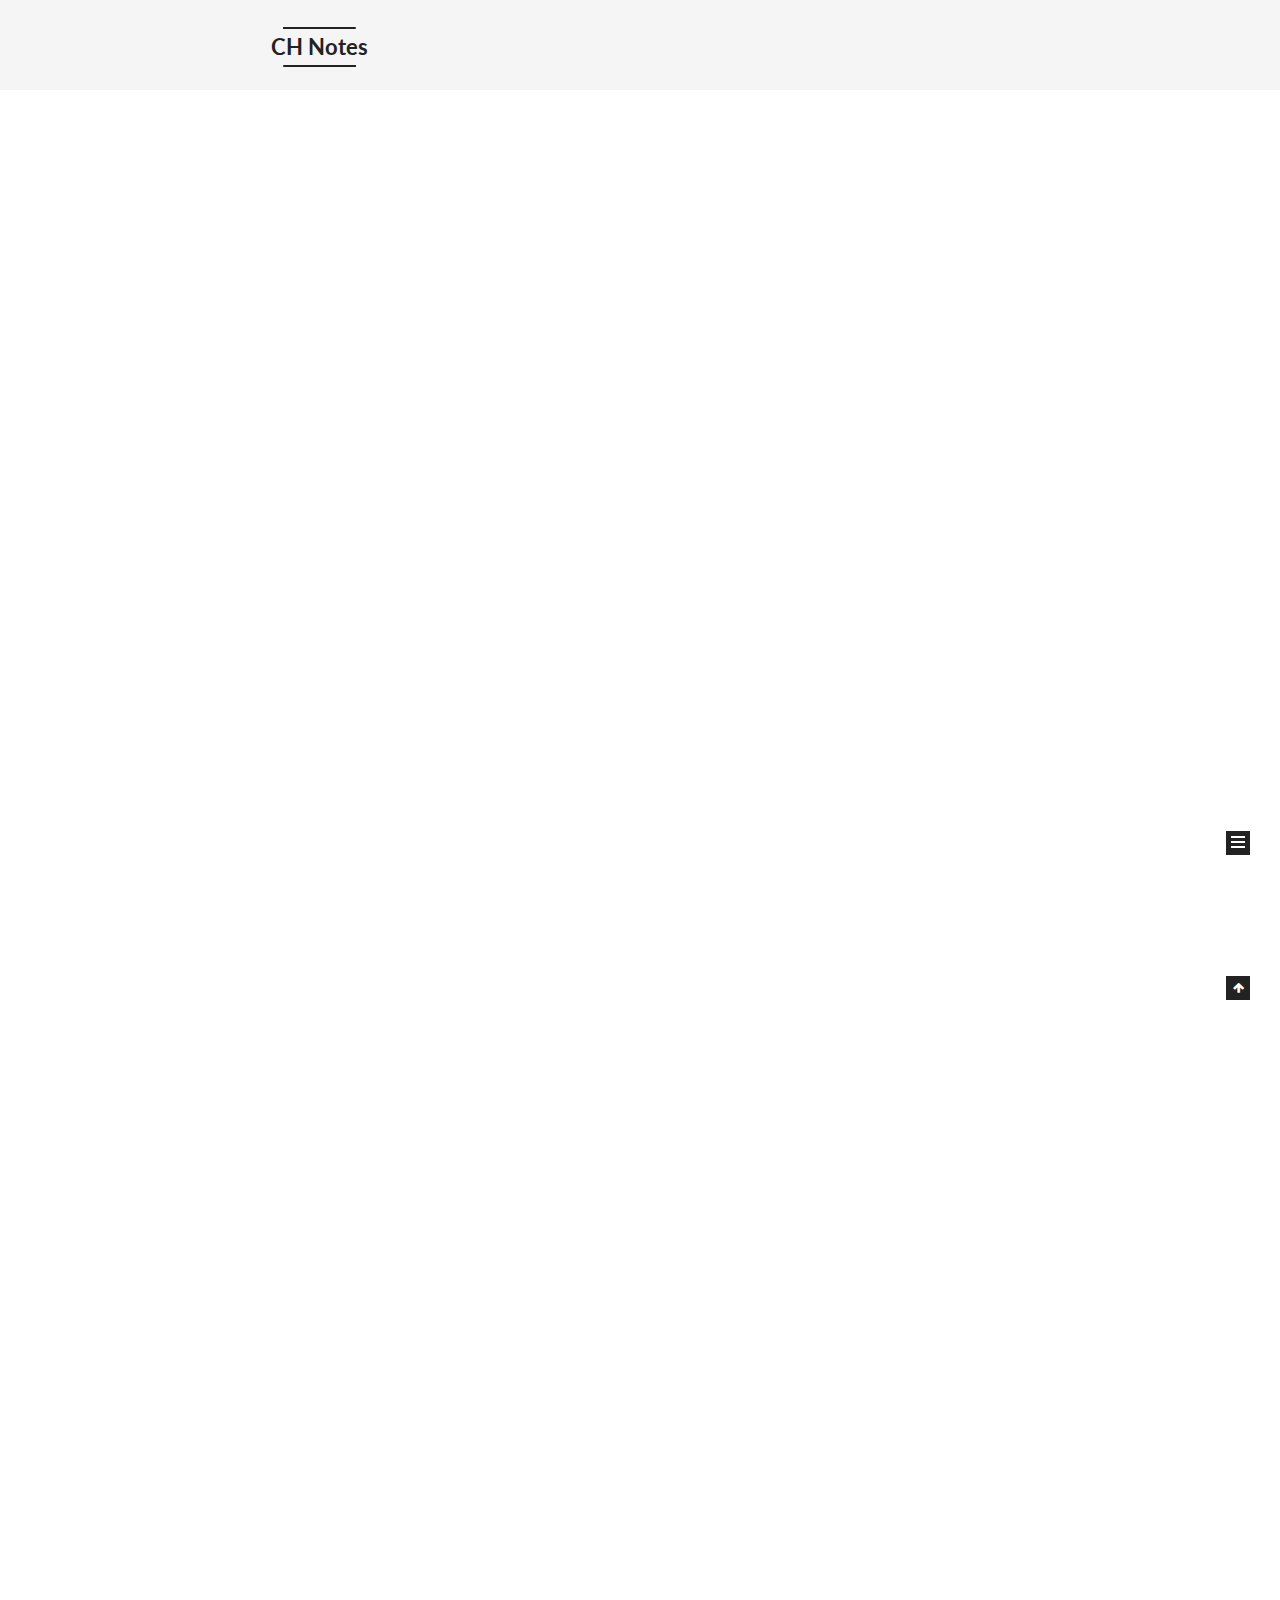
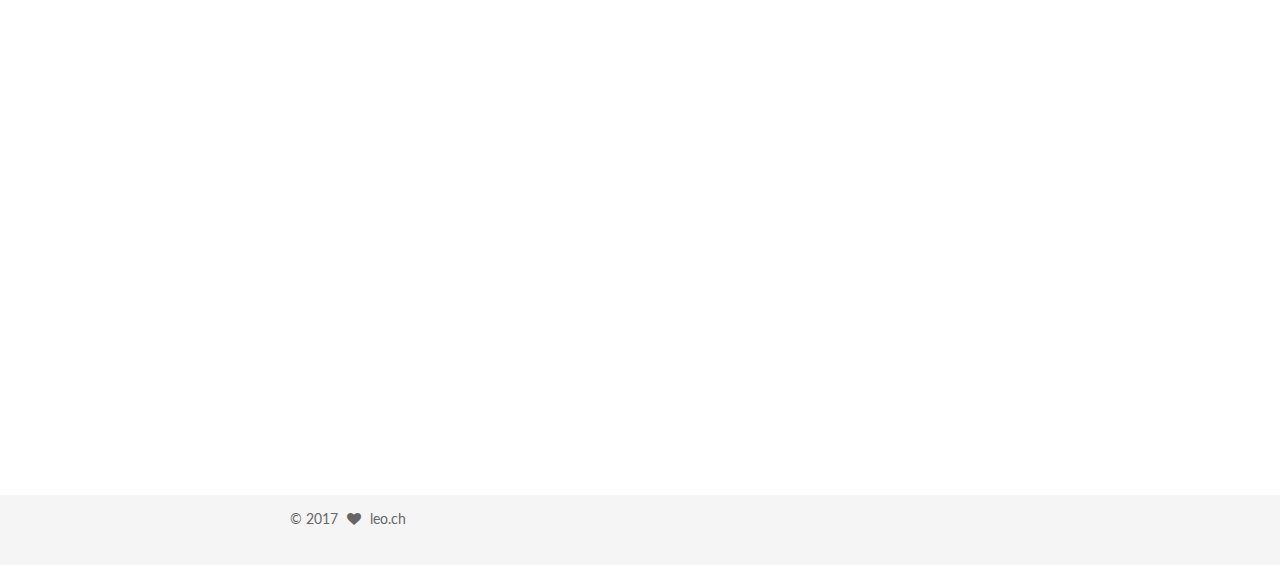
<file: index.html>
<!doctype html>



  


<html class="theme-next mist use-motion" lang="zh-Hans">
<head>
  <meta charset="UTF-8"/>
<meta http-equiv="X-UA-Compatible" content="IE=edge" />
<meta name="viewport" content="width=device-width, initial-scale=1, maximum-scale=1"/>



<meta http-equiv="Cache-Control" content="no-transform" />
<meta http-equiv="Cache-Control" content="no-siteapp" />















  
  
  <link href="/lib/fancybox/source/jquery.fancybox.css?v=2.1.5" rel="stylesheet" type="text/css" />




  
  
  
  

  
    
    
  

  

  

  

  

  
    
    
    <link href="//fonts.googleapis.com/css?family=Lato:300,300italic,400,400italic,700,700italic&subset=latin,latin-ext" rel="stylesheet" type="text/css">
  






<link href="/lib/font-awesome/css/font-awesome.min.css?v=4.6.2" rel="stylesheet" type="text/css" />

<link href="/css/main.css?v=5.1.0" rel="stylesheet" type="text/css" />


  <meta name="keywords" content="Hexo, NexT" />








  <link rel="shortcut icon" type="image/x-icon" href="/favicon.ico?v=5.1.0" />






<meta property="og:type" content="website">
<meta property="og:title" content="CH Notes">
<meta property="og:url" content="http://chaehom.github.io/index.html">
<meta property="og:site_name" content="CH Notes">
<meta name="twitter:card" content="summary">
<meta name="twitter:title" content="CH Notes">



<script type="text/javascript" id="hexo.configurations">
  var NexT = window.NexT || {};
  var CONFIG = {
    root: '/',
    scheme: 'Mist',
    sidebar: {"position":"left","display":"hide","offset":12,"offset_float":0,"b2t":false,"scrollpercent":false},
    fancybox: true,
    motion: true,
    duoshuo: {
      userId: '0',
      author: '博主'
    },
    algolia: {
      applicationID: '',
      apiKey: '',
      indexName: '',
      hits: {"per_page":10},
      labels: {"input_placeholder":"Search for Posts","hits_empty":"We didn't find any results for the search: ${query}","hits_stats":"${hits} results found in ${time} ms"}
    }
  };
</script>



  <link rel="canonical" href="http://chaehom.github.io/"/>





  <title> CH Notes </title>
</head>

<body itemscope itemtype="http://schema.org/WebPage" lang="zh-Hans">

  














  
  
    
  

  <div class="container one-collumn sidebar-position-left 
   page-home 
 ">
    <div class="headband"></div>

    <header id="header" class="header" itemscope itemtype="http://schema.org/WPHeader">
      <div class="header-inner"><div class="site-brand-wrapper">
  <div class="site-meta ">
    

    <div class="custom-logo-site-title">
      <a href="/"  class="brand" rel="start">
        <span class="logo-line-before"><i></i></span>
        <span class="site-title">CH Notes</span>
        <span class="logo-line-after"><i></i></span>
      </a>
    </div>
      
        <p class="site-subtitle"></p>
      
  </div>

  <div class="site-nav-toggle">
    <button>
      <span class="btn-bar"></span>
      <span class="btn-bar"></span>
      <span class="btn-bar"></span>
    </button>
  </div>
</div>

<nav class="site-nav">
  

  
    <ul id="menu" class="menu">
      
        
        <li class="menu-item menu-item-home">
          <a href="/" rel="section">
            
              <i class="menu-item-icon fa fa-fw fa-home"></i> <br />
            
            首页
          </a>
        </li>
      
        
        <li class="menu-item menu-item-archives">
          <a href="/archives" rel="section">
            
              <i class="menu-item-icon fa fa-fw fa-archive"></i> <br />
            
            归档
          </a>
        </li>
      
        
        <li class="menu-item menu-item-tags">
          <a href="/tags" rel="section">
            
              <i class="menu-item-icon fa fa-fw fa-tags"></i> <br />
            
            标签
          </a>
        </li>
      

      
        <li class="menu-item menu-item-search">
          
            <a href="javascript:;" class="popup-trigger">
          
            
              <i class="menu-item-icon fa fa-search fa-fw"></i> <br />
            
            搜索
          </a>
        </li>
      
    </ul>
  

  
    <div class="site-search">
      
  <div class="popup search-popup local-search-popup">
  <div class="local-search-header clearfix">
    <span class="search-icon">
      <i class="fa fa-search"></i>
    </span>
    <span class="popup-btn-close">
      <i class="fa fa-times-circle"></i>
    </span>
    <div class="local-search-input-wrapper">
      <input autocapitalize="off" autocomplete="off" autocorrect="off"
             placeholder="搜索..." spellcheck="false"
             type="text" id="local-search-input">
    </div>
  </div>
  <div id="local-search-result"></div>
</div>



    </div>
  
</nav>



 </div>
    </header>

    <main id="main" class="main">
      <div class="main-inner">
        <div class="content-wrap">
          <div id="content" class="content">
            
  <section id="posts" class="posts-expand">
    
      

  

  
  
  

  <article class="post post-type-normal " itemscope itemtype="http://schema.org/Article">
    <link itemprop="mainEntityOfPage" href="http://chaehom.github.io/2017/03/05/hello/">

    <span hidden itemprop="author" itemscope itemtype="http://schema.org/Person">
      <meta itemprop="name" content="leo.ch">
      <meta itemprop="description" content="">
      <meta itemprop="image" content="/images/avatar.jpg">
    </span>

    <span hidden itemprop="publisher" itemscope itemtype="http://schema.org/Organization">
      <meta itemprop="name" content="CH Notes">
    </span>

    
      <header class="post-header">

        
        
          <h1 class="post-title" itemprop="name headline">
            
            
              
                
                <a class="post-title-link" href="/2017/03/05/hello/" itemprop="url">
                  Hello
                </a>
              
            
          </h1>
        

        <div class="post-meta">
          <span class="post-time">
            
              <span class="post-meta-item-icon">
                <i class="fa fa-calendar-o"></i>
              </span>
              
                <span class="post-meta-item-text">发表于</span>
              
              <time title="创建于" itemprop="dateCreated datePublished" datetime="2017-03-05T16:19:08+08:00">
                2017-03-05
              </time>
            

            

            
          </span>

          

          
            
          

          
          

          

          

          

        </div>
      </header>
    


    <div class="post-body" itemprop="articleBody">

      
      

      
        
          
            <p>第一次用HEXO，感觉不错!</p>
<h1 id="一级标题"><a href="#一级标题" class="headerlink" title="一级标题"></a>一级标题</h1><h2 id="二级标题"><a href="#二级标题" class="headerlink" title="二级标题"></a>二级标题</h2><p>列表:</p>
<ul>
<li>列表项1</li>
<li>列表项2</li>
</ul>
<blockquote>
<p>引用文本</p>
<ol>
<li>aaa</li>
<li>bbb</li>
</ol>
</blockquote>
<p><img src="/images/avatar.jpg" alt="avatar"></p>
<p><a href="https://github.com/chaehom" target="_blank" rel="external">俺的github超链接</a></p>
<p>表格：</p>
<table>
<thead>
<tr>
<th style="text-align:left">排序方法</th>
<th style="text-align:left">平均情况</th>
<th style="text-align:left">最好情况</th>
<th style="text-align:left">最坏情况</th>
<th style="text-align:left">辅助空间</th>
<th style="text-align:left">稳定性</th>
</tr>
</thead>
<tbody>
<tr>
<td style="text-align:left">冒泡排序</td>
<td style="text-align:left">O(n²)</td>
<td style="text-align:left">O(nlogn)</td>
<td style="text-align:left">O(n²)</td>
<td style="text-align:left">O(1)</td>
<td style="text-align:left">稳定</td>
</tr>
<tr>
<td style="text-align:left">简单选择</td>
<td style="text-align:left">O(n²)</td>
<td style="text-align:left">O(n²)</td>
<td style="text-align:left">O(n²)</td>
<td style="text-align:left">O(1)</td>
<td style="text-align:left">稳定</td>
</tr>
<tr>
<td style="text-align:left">直接插入</td>
<td style="text-align:left">O(n²)</td>
<td style="text-align:left">O(n)</td>
<td style="text-align:left">O(n²)</td>
<td style="text-align:left">O(1)</td>
<td style="text-align:left">稳定</td>
</tr>
<tr>
<td style="text-align:left">希尔排序</td>
<td style="text-align:left">O(nlogn)~O(n²)</td>
<td style="text-align:left">O(n^1.3)</td>
<td style="text-align:left">O(n²)</td>
<td style="text-align:left">O(1)</td>
<td style="text-align:left">不稳定</td>
</tr>
<tr>
<td style="text-align:left">堆排序</td>
<td style="text-align:left">O(nlogn)</td>
<td style="text-align:left">O(nlogn)</td>
<td style="text-align:left">O(nlogn)</td>
<td style="text-align:left">O(1)</td>
<td style="text-align:left">不稳定</td>
</tr>
<tr>
<td style="text-align:left">归并排序</td>
<td style="text-align:left">O(nlogn)</td>
<td style="text-align:left">O(nlogn)</td>
<td style="text-align:left">O(nlogn)</td>
<td style="text-align:left">O(n)</td>
<td style="text-align:left">不稳定</td>
</tr>
<tr>
<td style="text-align:left">快速排序</td>
<td style="text-align:left">O(nlogn)</td>
<td style="text-align:left">O(nlogn)</td>
<td style="text-align:left">O(n²)</td>
<td style="text-align:left">O(nlogn)~O(n)</td>
<td style="text-align:left">不稳定</td>
</tr>
</tbody>
</table>
<h3 id="bash"><a href="#bash" class="headerlink" title="bash"></a>bash</h3><figure class="highlight bash"><table><tr><td class="gutter"><pre><div class="line">1</div></pre></td><td class="code"><pre><div class="line">$ <span class="built_in">pwd</span></div></pre></td></tr></table></figure>
<h3 id="Java-Code"><a href="#Java-Code" class="headerlink" title="Java Code"></a>Java Code</h3><figure class="highlight java"><table><tr><td class="gutter"><pre><div class="line">1</div><div class="line">2</div><div class="line">3</div><div class="line">4</div><div class="line">5</div><div class="line">6</div><div class="line">7</div></pre></td><td class="code"><pre><div class="line"><span class="keyword">public</span> <span class="class"><span class="keyword">class</span> <span class="title">Solution</span></span></div><div class="line">&#123;</div><div class="line">    <span class="function"><span class="keyword">public</span> <span class="keyword">void</span> <span class="title">main</span><span class="params">(String[] args)</span></span></div><div class="line">    &#123;</div><div class="line">        System.out.println(<span class="string">"solution"</span>);</div><div class="line">    &#125;</div><div class="line">&#125;</div></pre></td></tr></table></figure>

          
        
      
    </div>

    <div>
      
    </div>

    <div>
      
    </div>


    <footer class="post-footer">
      

      

      

      
      
        <div class="post-eof"></div>
      
    </footer>
  </article>


    
  </section>

  

          
          </div>
          


          

        </div>
        
          
  
  <div class="sidebar-toggle">
    <div class="sidebar-toggle-line-wrap">
      <span class="sidebar-toggle-line sidebar-toggle-line-first"></span>
      <span class="sidebar-toggle-line sidebar-toggle-line-middle"></span>
      <span class="sidebar-toggle-line sidebar-toggle-line-last"></span>
    </div>
  </div>

  <aside id="sidebar" class="sidebar">
    <div class="sidebar-inner">

      

      

      <section class="site-overview sidebar-panel sidebar-panel-active">
        <div class="site-author motion-element" itemprop="author" itemscope itemtype="http://schema.org/Person">
          <img class="site-author-image" itemprop="image"
               src="/images/avatar.jpg"
               alt="leo.ch" />
          <p class="site-author-name" itemprop="name">leo.ch</p>
           
              <p class="site-description motion-element" itemprop="description"></p>
          
        </div>
        <nav class="site-state motion-element">

          
            <div class="site-state-item site-state-posts">
              <a href="/archives">
                <span class="site-state-item-count">1</span>
                <span class="site-state-item-name">日志</span>
              </a>
            </div>
          

          

          
            
            
            <div class="site-state-item site-state-tags">
              <a href="/tags/index.html">
                <span class="site-state-item-count">1</span>
                <span class="site-state-item-name">标签</span>
              </a>
            </div>
          

        </nav>

        

        <div class="links-of-author motion-element">
          
        </div>

        
        

        
        

        


      </section>

      

      

    </div>
  </aside>


        
      </div>
    </main>

    <footer id="footer" class="footer">
      <div class="footer-inner">
        <div class="copyright" >
  
  &copy; 
  <span itemprop="copyrightYear">2017</span>
  <span class="with-love">
    <i class="fa fa-heart"></i>
  </span>
  <span class="author" itemprop="copyrightHolder">leo.ch</span>
</div>



        

        
      </div>
    </footer>

    
      <div class="back-to-top">
        <i class="fa fa-arrow-up"></i>
        
      </div>
    
    
  </div>

  

<script type="text/javascript">
  if (Object.prototype.toString.call(window.Promise) !== '[object Function]') {
    window.Promise = null;
  }
</script>









  




  
  <script type="text/javascript" src="/lib/jquery/index.js?v=2.1.3"></script>

  
  <script type="text/javascript" src="/lib/fastclick/lib/fastclick.min.js?v=1.0.6"></script>

  
  <script type="text/javascript" src="/lib/jquery_lazyload/jquery.lazyload.js?v=1.9.7"></script>

  
  <script type="text/javascript" src="/lib/velocity/velocity.min.js?v=1.2.1"></script>

  
  <script type="text/javascript" src="/lib/velocity/velocity.ui.min.js?v=1.2.1"></script>

  
  <script type="text/javascript" src="/lib/fancybox/source/jquery.fancybox.pack.js?v=2.1.5"></script>


  


  <script type="text/javascript" src="/js/src/utils.js?v=5.1.0"></script>

  <script type="text/javascript" src="/js/src/motion.js?v=5.1.0"></script>



  
  

  

  


  <script type="text/javascript" src="/js/src/bootstrap.js?v=5.1.0"></script>



  



  




	





  





  





  



  
  
  <script type="text/javascript">
    // Popup Window;
    var isfetched = false;
    // Search DB path;
    var search_path = "search.xml";
    if (search_path.length == 0) {
      search_path = "search.xml";
    }
    var path = "/" + search_path;
    // monitor main search box;

    function proceedsearch() {
      $("body")
        .append('<div class="search-popup-overlay local-search-pop-overlay"></div>')
        .css('overflow', 'hidden');
      $('.popup').toggle();
    }
    // search function;
    var searchFunc = function(path, search_id, content_id) {
      'use strict';
      $.ajax({
        url: path,
        dataType: "xml",
        async: true,
        success: function( xmlResponse ) {
          // get the contents from search data
          isfetched = true;
          $('.popup').detach().appendTo('.header-inner');
          var datas = $( "entry", xmlResponse ).map(function() {
            return {
              title: $( "title", this ).text(),
              content: $("content",this).text(),
              url: $( "url" , this).text()
            };
          }).get();
          var $input = document.getElementById(search_id);
          var $resultContent = document.getElementById(content_id);
          $input.addEventListener('input', function(){
            var matchcounts = 0;
            var str='<ul class=\"search-result-list\">';
            var keywords = this.value.trim().toLowerCase().split(/[\s\-]+/);
            $resultContent.innerHTML = "";
            if (this.value.trim().length > 1) {
              // perform local searching
              datas.forEach(function(data) {
                var isMatch = false;
                var content_index = [];
                var data_title = data.title.trim().toLowerCase();
                var data_content = data.content.trim().replace(/<[^>]+>/g,"").toLowerCase();
                var data_url = decodeURIComponent(data.url);
                var index_title = -1;
                var index_content = -1;
                var first_occur = -1;
                // only match artiles with not empty titles and contents
                if(data_title != '') {
                  keywords.forEach(function(keyword, i) {
                    index_title = data_title.indexOf(keyword);
                    index_content = data_content.indexOf(keyword);
                    if( index_title >= 0 || index_content >= 0 ){
                      isMatch = true;
                      if (i == 0) {
                        first_occur = index_content;
                      }
                    }

                  });
                }
                // show search results
                if (isMatch) {
                  matchcounts += 1;
                  str += "<li><a href='"+ data_url +"' class='search-result-title'>"+ data_title +"</a>";
                  var content = data.content.trim().replace(/<[^>]+>/g,"");
                  if (first_occur >= 0) {
                    // cut out 100 characters
                    var start = first_occur - 20;
                    var end = first_occur + 80;
                    if(start < 0){
                      start = 0;
                    }
                    if(start == 0){
                      end = 50;
                    }
                    if(end > content.length){
                      end = content.length;
                    }
                    var match_content = content.substring(start, end);
                    // highlight all keywords
                    keywords.forEach(function(keyword){
                      var regS = new RegExp(keyword, "gi");
                      match_content = match_content.replace(regS, "<b class=\"search-keyword\">"+keyword+"</b>");
                    });

                    str += "<p class=\"search-result\">" + match_content +"...</p>"
                  }
                  str += "</li>";
                }
              })};
            str += "</ul>";
            if (matchcounts == 0) { str = '<div id="no-result"><i class="fa fa-frown-o fa-5x" /></div>' }
            if (keywords == "") { str = '<div id="no-result"><i class="fa fa-search fa-5x" /></div>' }
            $resultContent.innerHTML = str;
          });
          proceedsearch();
        }
      });}

    // handle and trigger popup window;
    $('.popup-trigger').click(function(e) {
      e.stopPropagation();
      if (isfetched == false) {
        searchFunc(path, 'local-search-input', 'local-search-result');
      } else {
        proceedsearch();
      };
    });

    $('.popup-btn-close').click(function(e){
      $('.popup').hide();
      $(".local-search-pop-overlay").remove();
      $('body').css('overflow', '');
    });
    $('.popup').click(function(e){
      e.stopPropagation();
    });
  </script>


  

  

  

  


  

</body>
</html>
</file>
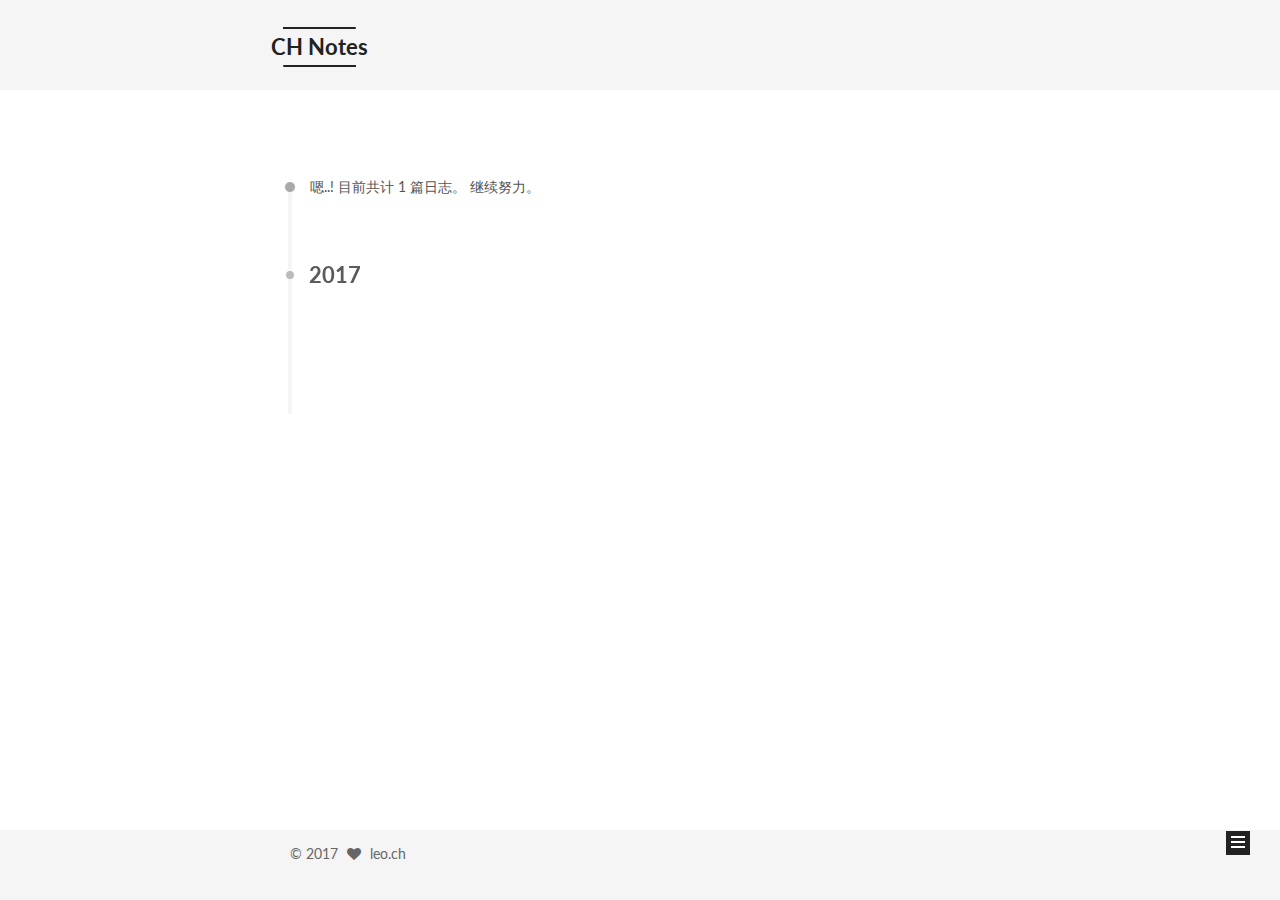
<file: archives/index.html>
<!doctype html>



  


<html class="theme-next mist use-motion" lang="zh-Hans">
<head>
  <meta charset="UTF-8"/>
<meta http-equiv="X-UA-Compatible" content="IE=edge" />
<meta name="viewport" content="width=device-width, initial-scale=1, maximum-scale=1"/>



<meta http-equiv="Cache-Control" content="no-transform" />
<meta http-equiv="Cache-Control" content="no-siteapp" />















  
  
  <link href="/lib/fancybox/source/jquery.fancybox.css?v=2.1.5" rel="stylesheet" type="text/css" />




  
  
  
  

  
    
    
  

  

  

  

  

  
    
    
    <link href="//fonts.googleapis.com/css?family=Lato:300,300italic,400,400italic,700,700italic&subset=latin,latin-ext" rel="stylesheet" type="text/css">
  






<link href="/lib/font-awesome/css/font-awesome.min.css?v=4.6.2" rel="stylesheet" type="text/css" />

<link href="/css/main.css?v=5.1.0" rel="stylesheet" type="text/css" />


  <meta name="keywords" content="Hexo, NexT" />








  <link rel="shortcut icon" type="image/x-icon" href="/favicon.ico?v=5.1.0" />






<meta property="og:type" content="website">
<meta property="og:title" content="CH Notes">
<meta property="og:url" content="http://chaehom.github.io/archives/index.html">
<meta property="og:site_name" content="CH Notes">
<meta name="twitter:card" content="summary">
<meta name="twitter:title" content="CH Notes">



<script type="text/javascript" id="hexo.configurations">
  var NexT = window.NexT || {};
  var CONFIG = {
    root: '/',
    scheme: 'Mist',
    sidebar: {"position":"left","display":"hide","offset":12,"offset_float":0,"b2t":false,"scrollpercent":false},
    fancybox: true,
    motion: true,
    duoshuo: {
      userId: '0',
      author: '博主'
    },
    algolia: {
      applicationID: '',
      apiKey: '',
      indexName: '',
      hits: {"per_page":10},
      labels: {"input_placeholder":"Search for Posts","hits_empty":"We didn't find any results for the search: ${query}","hits_stats":"${hits} results found in ${time} ms"}
    }
  };
</script>



  <link rel="canonical" href="http://chaehom.github.io/archives/"/>





  <title> 归档 | CH Notes </title>
</head>

<body itemscope itemtype="http://schema.org/WebPage" lang="zh-Hans">

  














  
  
    
  

  <div class="container one-collumn sidebar-position-left  page-archive  ">
    <div class="headband"></div>

    <header id="header" class="header" itemscope itemtype="http://schema.org/WPHeader">
      <div class="header-inner"><div class="site-brand-wrapper">
  <div class="site-meta ">
    

    <div class="custom-logo-site-title">
      <a href="/"  class="brand" rel="start">
        <span class="logo-line-before"><i></i></span>
        <span class="site-title">CH Notes</span>
        <span class="logo-line-after"><i></i></span>
      </a>
    </div>
      
        <p class="site-subtitle"></p>
      
  </div>

  <div class="site-nav-toggle">
    <button>
      <span class="btn-bar"></span>
      <span class="btn-bar"></span>
      <span class="btn-bar"></span>
    </button>
  </div>
</div>

<nav class="site-nav">
  

  
    <ul id="menu" class="menu">
      
        
        <li class="menu-item menu-item-home">
          <a href="/" rel="section">
            
              <i class="menu-item-icon fa fa-fw fa-home"></i> <br />
            
            首页
          </a>
        </li>
      
        
        <li class="menu-item menu-item-archives">
          <a href="/archives" rel="section">
            
              <i class="menu-item-icon fa fa-fw fa-archive"></i> <br />
            
            归档
          </a>
        </li>
      
        
        <li class="menu-item menu-item-tags">
          <a href="/tags" rel="section">
            
              <i class="menu-item-icon fa fa-fw fa-tags"></i> <br />
            
            标签
          </a>
        </li>
      

      
        <li class="menu-item menu-item-search">
          
            <a href="javascript:;" class="popup-trigger">
          
            
              <i class="menu-item-icon fa fa-search fa-fw"></i> <br />
            
            搜索
          </a>
        </li>
      
    </ul>
  

  
    <div class="site-search">
      
  <div class="popup search-popup local-search-popup">
  <div class="local-search-header clearfix">
    <span class="search-icon">
      <i class="fa fa-search"></i>
    </span>
    <span class="popup-btn-close">
      <i class="fa fa-times-circle"></i>
    </span>
    <div class="local-search-input-wrapper">
      <input autocapitalize="off" autocomplete="off" autocorrect="off"
             placeholder="搜索..." spellcheck="false"
             type="text" id="local-search-input">
    </div>
  </div>
  <div id="local-search-result"></div>
</div>



    </div>
  
</nav>



 </div>
    </header>

    <main id="main" class="main">
      <div class="main-inner">
        <div class="content-wrap">
          <div id="content" class="content">
            

  <section id="posts" class="posts-collapse">
    <span class="archive-move-on"></span>

    <span class="archive-page-counter">
      
      
      
        
      
      嗯..! 目前共计 1 篇日志。 继续努力。
    </span>

    

      
      
      

      
        
        <div class="collection-title">
          <h2 class="archive-year motion-element" id="archive-year-2017">2017</h2>
        </div>
      
      

      

  <article class="post post-type-normal" itemscope itemtype="http://schema.org/Article">
    <header class="post-header">

      <h1 class="post-title">
        
            <a class="post-title-link" href="/2017/03/05/hello/" itemprop="url">
              
                <span itemprop="name">Hello</span>
              
            </a>
        
      </h1>

      <div class="post-meta">
        <time class="post-time" itemprop="dateCreated"
              datetime="2017-03-05T16:19:08+08:00"
              content="2017-03-05" >
          03-05
        </time>
      </div>

    </header>
  </article>



    

  </section>

  


          
          </div>
          


          

        </div>
        
          
  
  <div class="sidebar-toggle">
    <div class="sidebar-toggle-line-wrap">
      <span class="sidebar-toggle-line sidebar-toggle-line-first"></span>
      <span class="sidebar-toggle-line sidebar-toggle-line-middle"></span>
      <span class="sidebar-toggle-line sidebar-toggle-line-last"></span>
    </div>
  </div>

  <aside id="sidebar" class="sidebar">
    <div class="sidebar-inner">

      

      

      <section class="site-overview sidebar-panel sidebar-panel-active">
        <div class="site-author motion-element" itemprop="author" itemscope itemtype="http://schema.org/Person">
          <img class="site-author-image" itemprop="image"
               src="/images/avatar.jpg"
               alt="leo.ch" />
          <p class="site-author-name" itemprop="name">leo.ch</p>
           
              <p class="site-description motion-element" itemprop="description"></p>
          
        </div>
        <nav class="site-state motion-element">

          
            <div class="site-state-item site-state-posts">
              <a href="/archives">
                <span class="site-state-item-count">1</span>
                <span class="site-state-item-name">日志</span>
              </a>
            </div>
          

          

          
            
            
            <div class="site-state-item site-state-tags">
              <a href="/tags/index.html">
                <span class="site-state-item-count">1</span>
                <span class="site-state-item-name">标签</span>
              </a>
            </div>
          

        </nav>

        

        <div class="links-of-author motion-element">
          
        </div>

        
        

        
        

        


      </section>

      

      

    </div>
  </aside>


        
      </div>
    </main>

    <footer id="footer" class="footer">
      <div class="footer-inner">
        <div class="copyright" >
  
  &copy; 
  <span itemprop="copyrightYear">2017</span>
  <span class="with-love">
    <i class="fa fa-heart"></i>
  </span>
  <span class="author" itemprop="copyrightHolder">leo.ch</span>
</div>



        

        
      </div>
    </footer>

    
      <div class="back-to-top">
        <i class="fa fa-arrow-up"></i>
        
      </div>
    
    
  </div>

  

<script type="text/javascript">
  if (Object.prototype.toString.call(window.Promise) !== '[object Function]') {
    window.Promise = null;
  }
</script>









  




  
  <script type="text/javascript" src="/lib/jquery/index.js?v=2.1.3"></script>

  
  <script type="text/javascript" src="/lib/fastclick/lib/fastclick.min.js?v=1.0.6"></script>

  
  <script type="text/javascript" src="/lib/jquery_lazyload/jquery.lazyload.js?v=1.9.7"></script>

  
  <script type="text/javascript" src="/lib/velocity/velocity.min.js?v=1.2.1"></script>

  
  <script type="text/javascript" src="/lib/velocity/velocity.ui.min.js?v=1.2.1"></script>

  
  <script type="text/javascript" src="/lib/fancybox/source/jquery.fancybox.pack.js?v=2.1.5"></script>


  


  <script type="text/javascript" src="/js/src/utils.js?v=5.1.0"></script>

  <script type="text/javascript" src="/js/src/motion.js?v=5.1.0"></script>



  
  

  
  
    <script type="text/javascript" id="motion.page.archive">
      $('.archive-year').velocity('transition.slideLeftIn');
    </script>
  


  


  <script type="text/javascript" src="/js/src/bootstrap.js?v=5.1.0"></script>



  



  




	





  





  





  



  
  
  <script type="text/javascript">
    // Popup Window;
    var isfetched = false;
    // Search DB path;
    var search_path = "search.xml";
    if (search_path.length == 0) {
      search_path = "search.xml";
    }
    var path = "/" + search_path;
    // monitor main search box;

    function proceedsearch() {
      $("body")
        .append('<div class="search-popup-overlay local-search-pop-overlay"></div>')
        .css('overflow', 'hidden');
      $('.popup').toggle();
    }
    // search function;
    var searchFunc = function(path, search_id, content_id) {
      'use strict';
      $.ajax({
        url: path,
        dataType: "xml",
        async: true,
        success: function( xmlResponse ) {
          // get the contents from search data
          isfetched = true;
          $('.popup').detach().appendTo('.header-inner');
          var datas = $( "entry", xmlResponse ).map(function() {
            return {
              title: $( "title", this ).text(),
              content: $("content",this).text(),
              url: $( "url" , this).text()
            };
          }).get();
          var $input = document.getElementById(search_id);
          var $resultContent = document.getElementById(content_id);
          $input.addEventListener('input', function(){
            var matchcounts = 0;
            var str='<ul class=\"search-result-list\">';
            var keywords = this.value.trim().toLowerCase().split(/[\s\-]+/);
            $resultContent.innerHTML = "";
            if (this.value.trim().length > 1) {
              // perform local searching
              datas.forEach(function(data) {
                var isMatch = false;
                var content_index = [];
                var data_title = data.title.trim().toLowerCase();
                var data_content = data.content.trim().replace(/<[^>]+>/g,"").toLowerCase();
                var data_url = decodeURIComponent(data.url);
                var index_title = -1;
                var index_content = -1;
                var first_occur = -1;
                // only match artiles with not empty titles and contents
                if(data_title != '') {
                  keywords.forEach(function(keyword, i) {
                    index_title = data_title.indexOf(keyword);
                    index_content = data_content.indexOf(keyword);
                    if( index_title >= 0 || index_content >= 0 ){
                      isMatch = true;
                      if (i == 0) {
                        first_occur = index_content;
                      }
                    }

                  });
                }
                // show search results
                if (isMatch) {
                  matchcounts += 1;
                  str += "<li><a href='"+ data_url +"' class='search-result-title'>"+ data_title +"</a>";
                  var content = data.content.trim().replace(/<[^>]+>/g,"");
                  if (first_occur >= 0) {
                    // cut out 100 characters
                    var start = first_occur - 20;
                    var end = first_occur + 80;
                    if(start < 0){
                      start = 0;
                    }
                    if(start == 0){
                      end = 50;
                    }
                    if(end > content.length){
                      end = content.length;
                    }
                    var match_content = content.substring(start, end);
                    // highlight all keywords
                    keywords.forEach(function(keyword){
                      var regS = new RegExp(keyword, "gi");
                      match_content = match_content.replace(regS, "<b class=\"search-keyword\">"+keyword+"</b>");
                    });

                    str += "<p class=\"search-result\">" + match_content +"...</p>"
                  }
                  str += "</li>";
                }
              })};
            str += "</ul>";
            if (matchcounts == 0) { str = '<div id="no-result"><i class="fa fa-frown-o fa-5x" /></div>' }
            if (keywords == "") { str = '<div id="no-result"><i class="fa fa-search fa-5x" /></div>' }
            $resultContent.innerHTML = str;
          });
          proceedsearch();
        }
      });}

    // handle and trigger popup window;
    $('.popup-trigger').click(function(e) {
      e.stopPropagation();
      if (isfetched == false) {
        searchFunc(path, 'local-search-input', 'local-search-result');
      } else {
        proceedsearch();
      };
    });

    $('.popup-btn-close').click(function(e){
      $('.popup').hide();
      $(".local-search-pop-overlay").remove();
      $('body').css('overflow', '');
    });
    $('.popup').click(function(e){
      e.stopPropagation();
    });
  </script>


  

  

  

  


  

</body>
</html>
</file>
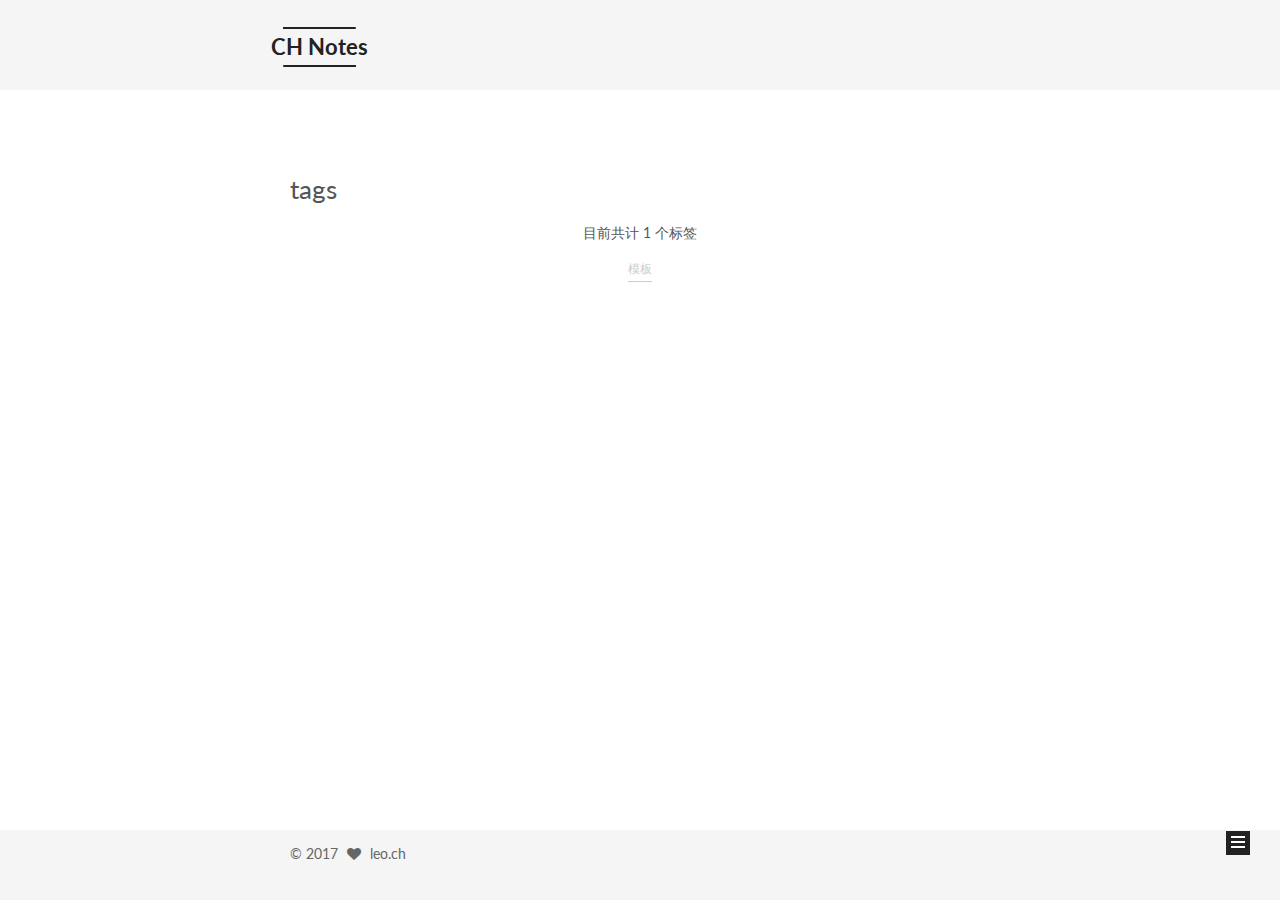
<file: tags/index.html>
<!doctype html>



  


<html class="theme-next mist use-motion" lang="zh-Hans">
<head>
  <meta charset="UTF-8"/>
<meta http-equiv="X-UA-Compatible" content="IE=edge" />
<meta name="viewport" content="width=device-width, initial-scale=1, maximum-scale=1"/>



<meta http-equiv="Cache-Control" content="no-transform" />
<meta http-equiv="Cache-Control" content="no-siteapp" />















  
  
  <link href="/lib/fancybox/source/jquery.fancybox.css?v=2.1.5" rel="stylesheet" type="text/css" />




  
  
  
  

  
    
    
  

  

  

  

  

  
    
    
    <link href="//fonts.googleapis.com/css?family=Lato:300,300italic,400,400italic,700,700italic&subset=latin,latin-ext" rel="stylesheet" type="text/css">
  






<link href="/lib/font-awesome/css/font-awesome.min.css?v=4.6.2" rel="stylesheet" type="text/css" />

<link href="/css/main.css?v=5.1.0" rel="stylesheet" type="text/css" />


  <meta name="keywords" content="Hexo, NexT" />








  <link rel="shortcut icon" type="image/x-icon" href="/favicon.ico?v=5.1.0" />






<meta property="og:type" content="website">
<meta property="og:title" content="tags">
<meta property="og:url" content="http://chaehom.github.io/tags/index.html">
<meta property="og:site_name" content="CH Notes">
<meta property="og:updated_time" content="2017-03-05T06:24:08.818Z">
<meta name="twitter:card" content="summary">
<meta name="twitter:title" content="tags">



<script type="text/javascript" id="hexo.configurations">
  var NexT = window.NexT || {};
  var CONFIG = {
    root: '/',
    scheme: 'Mist',
    sidebar: {"position":"left","display":"hide","offset":12,"offset_float":0,"b2t":false,"scrollpercent":false},
    fancybox: true,
    motion: true,
    duoshuo: {
      userId: '0',
      author: '博主'
    },
    algolia: {
      applicationID: '',
      apiKey: '',
      indexName: '',
      hits: {"per_page":10},
      labels: {"input_placeholder":"Search for Posts","hits_empty":"We didn't find any results for the search: ${query}","hits_stats":"${hits} results found in ${time} ms"}
    }
  };
</script>



  <link rel="canonical" href="http://chaehom.github.io/tags/"/>





  <title>
  

  
    tags | CH Notes
  
</title>
</head>

<body itemscope itemtype="http://schema.org/WebPage" lang="zh-Hans">

  














  
  
    
  

  <div class="container one-collumn sidebar-position-left  ">
    <div class="headband"></div>

    <header id="header" class="header" itemscope itemtype="http://schema.org/WPHeader">
      <div class="header-inner"><div class="site-brand-wrapper">
  <div class="site-meta ">
    

    <div class="custom-logo-site-title">
      <a href="/"  class="brand" rel="start">
        <span class="logo-line-before"><i></i></span>
        <span class="site-title">CH Notes</span>
        <span class="logo-line-after"><i></i></span>
      </a>
    </div>
      
        <p class="site-subtitle"></p>
      
  </div>

  <div class="site-nav-toggle">
    <button>
      <span class="btn-bar"></span>
      <span class="btn-bar"></span>
      <span class="btn-bar"></span>
    </button>
  </div>
</div>

<nav class="site-nav">
  

  
    <ul id="menu" class="menu">
      
        
        <li class="menu-item menu-item-home">
          <a href="/" rel="section">
            
              <i class="menu-item-icon fa fa-fw fa-home"></i> <br />
            
            首页
          </a>
        </li>
      
        
        <li class="menu-item menu-item-archives">
          <a href="/archives" rel="section">
            
              <i class="menu-item-icon fa fa-fw fa-archive"></i> <br />
            
            归档
          </a>
        </li>
      
        
        <li class="menu-item menu-item-tags">
          <a href="/tags" rel="section">
            
              <i class="menu-item-icon fa fa-fw fa-tags"></i> <br />
            
            标签
          </a>
        </li>
      

      
        <li class="menu-item menu-item-search">
          
            <a href="javascript:;" class="popup-trigger">
          
            
              <i class="menu-item-icon fa fa-search fa-fw"></i> <br />
            
            搜索
          </a>
        </li>
      
    </ul>
  

  
    <div class="site-search">
      
  <div class="popup search-popup local-search-popup">
  <div class="local-search-header clearfix">
    <span class="search-icon">
      <i class="fa fa-search"></i>
    </span>
    <span class="popup-btn-close">
      <i class="fa fa-times-circle"></i>
    </span>
    <div class="local-search-input-wrapper">
      <input autocapitalize="off" autocomplete="off" autocorrect="off"
             placeholder="搜索..." spellcheck="false"
             type="text" id="local-search-input">
    </div>
  </div>
  <div id="local-search-result"></div>
</div>



    </div>
  
</nav>



 </div>
    </header>

    <main id="main" class="main">
      <div class="main-inner">
        <div class="content-wrap">
          <div id="content" class="content">
            

  <div id="posts" class="posts-expand">
  <header class="post-header">

	<h1 class="post-title" itemprop="name headline">tags</h1>



</header>

    
    
      <div class="tag-cloud">
        <div class="tag-cloud-title">
            目前共计 1 个标签
        </div>
        <div class="tag-cloud-tags">
          <a href="/tags/模板/" style="font-size: 12px; color: #ccc">模板</a>
        </div>
      </div>
    
  </div>

          
          </div>
          


          

        </div>
        
          
  
  <div class="sidebar-toggle">
    <div class="sidebar-toggle-line-wrap">
      <span class="sidebar-toggle-line sidebar-toggle-line-first"></span>
      <span class="sidebar-toggle-line sidebar-toggle-line-middle"></span>
      <span class="sidebar-toggle-line sidebar-toggle-line-last"></span>
    </div>
  </div>

  <aside id="sidebar" class="sidebar">
    <div class="sidebar-inner">

      

      

      <section class="site-overview sidebar-panel sidebar-panel-active">
        <div class="site-author motion-element" itemprop="author" itemscope itemtype="http://schema.org/Person">
          <img class="site-author-image" itemprop="image"
               src="/images/avatar.jpg"
               alt="leo.ch" />
          <p class="site-author-name" itemprop="name">leo.ch</p>
           
              <p class="site-description motion-element" itemprop="description"></p>
          
        </div>
        <nav class="site-state motion-element">

          
            <div class="site-state-item site-state-posts">
              <a href="/archives">
                <span class="site-state-item-count">1</span>
                <span class="site-state-item-name">日志</span>
              </a>
            </div>
          

          

          
            
            
            <div class="site-state-item site-state-tags">
              <a href="/tags/index.html">
                <span class="site-state-item-count">1</span>
                <span class="site-state-item-name">标签</span>
              </a>
            </div>
          

        </nav>

        

        <div class="links-of-author motion-element">
          
        </div>

        
        

        
        

        


      </section>

      

      

    </div>
  </aside>


        
      </div>
    </main>

    <footer id="footer" class="footer">
      <div class="footer-inner">
        <div class="copyright" >
  
  &copy; 
  <span itemprop="copyrightYear">2017</span>
  <span class="with-love">
    <i class="fa fa-heart"></i>
  </span>
  <span class="author" itemprop="copyrightHolder">leo.ch</span>
</div>



        

        
      </div>
    </footer>

    
      <div class="back-to-top">
        <i class="fa fa-arrow-up"></i>
        
      </div>
    
    
  </div>

  

<script type="text/javascript">
  if (Object.prototype.toString.call(window.Promise) !== '[object Function]') {
    window.Promise = null;
  }
</script>









  




  
  <script type="text/javascript" src="/lib/jquery/index.js?v=2.1.3"></script>

  
  <script type="text/javascript" src="/lib/fastclick/lib/fastclick.min.js?v=1.0.6"></script>

  
  <script type="text/javascript" src="/lib/jquery_lazyload/jquery.lazyload.js?v=1.9.7"></script>

  
  <script type="text/javascript" src="/lib/velocity/velocity.min.js?v=1.2.1"></script>

  
  <script type="text/javascript" src="/lib/velocity/velocity.ui.min.js?v=1.2.1"></script>

  
  <script type="text/javascript" src="/lib/fancybox/source/jquery.fancybox.pack.js?v=2.1.5"></script>


  


  <script type="text/javascript" src="/js/src/utils.js?v=5.1.0"></script>

  <script type="text/javascript" src="/js/src/motion.js?v=5.1.0"></script>



  
  

  

  


  <script type="text/javascript" src="/js/src/bootstrap.js?v=5.1.0"></script>



  



  




	





  





  





  



  
  
  <script type="text/javascript">
    // Popup Window;
    var isfetched = false;
    // Search DB path;
    var search_path = "search.xml";
    if (search_path.length == 0) {
      search_path = "search.xml";
    }
    var path = "/" + search_path;
    // monitor main search box;

    function proceedsearch() {
      $("body")
        .append('<div class="search-popup-overlay local-search-pop-overlay"></div>')
        .css('overflow', 'hidden');
      $('.popup').toggle();
    }
    // search function;
    var searchFunc = function(path, search_id, content_id) {
      'use strict';
      $.ajax({
        url: path,
        dataType: "xml",
        async: true,
        success: function( xmlResponse ) {
          // get the contents from search data
          isfetched = true;
          $('.popup').detach().appendTo('.header-inner');
          var datas = $( "entry", xmlResponse ).map(function() {
            return {
              title: $( "title", this ).text(),
              content: $("content",this).text(),
              url: $( "url" , this).text()
            };
          }).get();
          var $input = document.getElementById(search_id);
          var $resultContent = document.getElementById(content_id);
          $input.addEventListener('input', function(){
            var matchcounts = 0;
            var str='<ul class=\"search-result-list\">';
            var keywords = this.value.trim().toLowerCase().split(/[\s\-]+/);
            $resultContent.innerHTML = "";
            if (this.value.trim().length > 1) {
              // perform local searching
              datas.forEach(function(data) {
                var isMatch = false;
                var content_index = [];
                var data_title = data.title.trim().toLowerCase();
                var data_content = data.content.trim().replace(/<[^>]+>/g,"").toLowerCase();
                var data_url = decodeURIComponent(data.url);
                var index_title = -1;
                var index_content = -1;
                var first_occur = -1;
                // only match artiles with not empty titles and contents
                if(data_title != '') {
                  keywords.forEach(function(keyword, i) {
                    index_title = data_title.indexOf(keyword);
                    index_content = data_content.indexOf(keyword);
                    if( index_title >= 0 || index_content >= 0 ){
                      isMatch = true;
                      if (i == 0) {
                        first_occur = index_content;
                      }
                    }

                  });
                }
                // show search results
                if (isMatch) {
                  matchcounts += 1;
                  str += "<li><a href='"+ data_url +"' class='search-result-title'>"+ data_title +"</a>";
                  var content = data.content.trim().replace(/<[^>]+>/g,"");
                  if (first_occur >= 0) {
                    // cut out 100 characters
                    var start = first_occur - 20;
                    var end = first_occur + 80;
                    if(start < 0){
                      start = 0;
                    }
                    if(start == 0){
                      end = 50;
                    }
                    if(end > content.length){
                      end = content.length;
                    }
                    var match_content = content.substring(start, end);
                    // highlight all keywords
                    keywords.forEach(function(keyword){
                      var regS = new RegExp(keyword, "gi");
                      match_content = match_content.replace(regS, "<b class=\"search-keyword\">"+keyword+"</b>");
                    });

                    str += "<p class=\"search-result\">" + match_content +"...</p>"
                  }
                  str += "</li>";
                }
              })};
            str += "</ul>";
            if (matchcounts == 0) { str = '<div id="no-result"><i class="fa fa-frown-o fa-5x" /></div>' }
            if (keywords == "") { str = '<div id="no-result"><i class="fa fa-search fa-5x" /></div>' }
            $resultContent.innerHTML = str;
          });
          proceedsearch();
        }
      });}

    // handle and trigger popup window;
    $('.popup-trigger').click(function(e) {
      e.stopPropagation();
      if (isfetched == false) {
        searchFunc(path, 'local-search-input', 'local-search-result');
      } else {
        proceedsearch();
      };
    });

    $('.popup-btn-close').click(function(e){
      $('.popup').hide();
      $(".local-search-pop-overlay").remove();
      $('body').css('overflow', '');
    });
    $('.popup').click(function(e){
      e.stopPropagation();
    });
  </script>


  

  

  

  


  

</body>
</html>
</file>
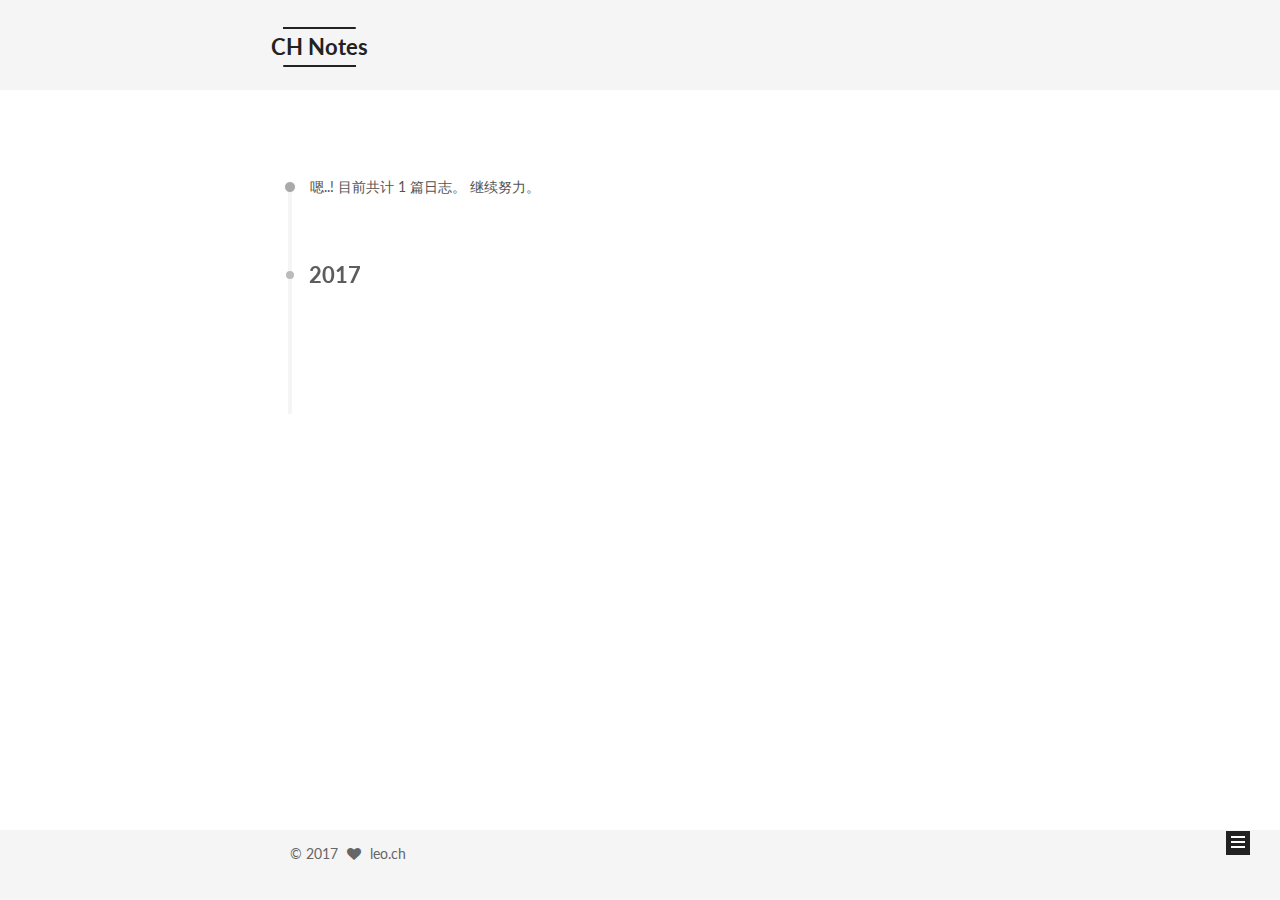
<file: archives/2017/index.html>
<!doctype html>



  


<html class="theme-next mist use-motion" lang="zh-Hans">
<head>
  <meta charset="UTF-8"/>
<meta http-equiv="X-UA-Compatible" content="IE=edge" />
<meta name="viewport" content="width=device-width, initial-scale=1, maximum-scale=1"/>



<meta http-equiv="Cache-Control" content="no-transform" />
<meta http-equiv="Cache-Control" content="no-siteapp" />















  
  
  <link href="/lib/fancybox/source/jquery.fancybox.css?v=2.1.5" rel="stylesheet" type="text/css" />




  
  
  
  

  
    
    
  

  

  

  

  

  
    
    
    <link href="//fonts.googleapis.com/css?family=Lato:300,300italic,400,400italic,700,700italic&subset=latin,latin-ext" rel="stylesheet" type="text/css">
  






<link href="/lib/font-awesome/css/font-awesome.min.css?v=4.6.2" rel="stylesheet" type="text/css" />

<link href="/css/main.css?v=5.1.0" rel="stylesheet" type="text/css" />


  <meta name="keywords" content="Hexo, NexT" />








  <link rel="shortcut icon" type="image/x-icon" href="/favicon.ico?v=5.1.0" />






<meta property="og:type" content="website">
<meta property="og:title" content="CH Notes">
<meta property="og:url" content="http://chaehom.github.io/archives/2017/index.html">
<meta property="og:site_name" content="CH Notes">
<meta name="twitter:card" content="summary">
<meta name="twitter:title" content="CH Notes">



<script type="text/javascript" id="hexo.configurations">
  var NexT = window.NexT || {};
  var CONFIG = {
    root: '/',
    scheme: 'Mist',
    sidebar: {"position":"left","display":"hide","offset":12,"offset_float":0,"b2t":false,"scrollpercent":false},
    fancybox: true,
    motion: true,
    duoshuo: {
      userId: '0',
      author: '博主'
    },
    algolia: {
      applicationID: '',
      apiKey: '',
      indexName: '',
      hits: {"per_page":10},
      labels: {"input_placeholder":"Search for Posts","hits_empty":"We didn't find any results for the search: ${query}","hits_stats":"${hits} results found in ${time} ms"}
    }
  };
</script>



  <link rel="canonical" href="http://chaehom.github.io/archives/2017/"/>





  <title> 归档 | CH Notes </title>
</head>

<body itemscope itemtype="http://schema.org/WebPage" lang="zh-Hans">

  














  
  
    
  

  <div class="container one-collumn sidebar-position-left  page-archive  ">
    <div class="headband"></div>

    <header id="header" class="header" itemscope itemtype="http://schema.org/WPHeader">
      <div class="header-inner"><div class="site-brand-wrapper">
  <div class="site-meta ">
    

    <div class="custom-logo-site-title">
      <a href="/"  class="brand" rel="start">
        <span class="logo-line-before"><i></i></span>
        <span class="site-title">CH Notes</span>
        <span class="logo-line-after"><i></i></span>
      </a>
    </div>
      
        <p class="site-subtitle"></p>
      
  </div>

  <div class="site-nav-toggle">
    <button>
      <span class="btn-bar"></span>
      <span class="btn-bar"></span>
      <span class="btn-bar"></span>
    </button>
  </div>
</div>

<nav class="site-nav">
  

  
    <ul id="menu" class="menu">
      
        
        <li class="menu-item menu-item-home">
          <a href="/" rel="section">
            
              <i class="menu-item-icon fa fa-fw fa-home"></i> <br />
            
            首页
          </a>
        </li>
      
        
        <li class="menu-item menu-item-archives">
          <a href="/archives" rel="section">
            
              <i class="menu-item-icon fa fa-fw fa-archive"></i> <br />
            
            归档
          </a>
        </li>
      
        
        <li class="menu-item menu-item-tags">
          <a href="/tags" rel="section">
            
              <i class="menu-item-icon fa fa-fw fa-tags"></i> <br />
            
            标签
          </a>
        </li>
      

      
        <li class="menu-item menu-item-search">
          
            <a href="javascript:;" class="popup-trigger">
          
            
              <i class="menu-item-icon fa fa-search fa-fw"></i> <br />
            
            搜索
          </a>
        </li>
      
    </ul>
  

  
    <div class="site-search">
      
  <div class="popup search-popup local-search-popup">
  <div class="local-search-header clearfix">
    <span class="search-icon">
      <i class="fa fa-search"></i>
    </span>
    <span class="popup-btn-close">
      <i class="fa fa-times-circle"></i>
    </span>
    <div class="local-search-input-wrapper">
      <input autocapitalize="off" autocomplete="off" autocorrect="off"
             placeholder="搜索..." spellcheck="false"
             type="text" id="local-search-input">
    </div>
  </div>
  <div id="local-search-result"></div>
</div>



    </div>
  
</nav>



 </div>
    </header>

    <main id="main" class="main">
      <div class="main-inner">
        <div class="content-wrap">
          <div id="content" class="content">
            

  <section id="posts" class="posts-collapse">
    <span class="archive-move-on"></span>

    <span class="archive-page-counter">
      
      
      
        
      
      嗯..! 目前共计 1 篇日志。 继续努力。
    </span>

    

      
      
      

      
        
        <div class="collection-title">
          <h2 class="archive-year motion-element" id="archive-year-2017">2017</h2>
        </div>
      
      

      

  <article class="post post-type-normal" itemscope itemtype="http://schema.org/Article">
    <header class="post-header">

      <h1 class="post-title">
        
            <a class="post-title-link" href="/2017/03/05/hello/" itemprop="url">
              
                <span itemprop="name">Hello</span>
              
            </a>
        
      </h1>

      <div class="post-meta">
        <time class="post-time" itemprop="dateCreated"
              datetime="2017-03-05T16:19:08+08:00"
              content="2017-03-05" >
          03-05
        </time>
      </div>

    </header>
  </article>



    

  </section>

  


          
          </div>
          


          

        </div>
        
          
  
  <div class="sidebar-toggle">
    <div class="sidebar-toggle-line-wrap">
      <span class="sidebar-toggle-line sidebar-toggle-line-first"></span>
      <span class="sidebar-toggle-line sidebar-toggle-line-middle"></span>
      <span class="sidebar-toggle-line sidebar-toggle-line-last"></span>
    </div>
  </div>

  <aside id="sidebar" class="sidebar">
    <div class="sidebar-inner">

      

      

      <section class="site-overview sidebar-panel sidebar-panel-active">
        <div class="site-author motion-element" itemprop="author" itemscope itemtype="http://schema.org/Person">
          <img class="site-author-image" itemprop="image"
               src="/images/avatar.jpg"
               alt="leo.ch" />
          <p class="site-author-name" itemprop="name">leo.ch</p>
           
              <p class="site-description motion-element" itemprop="description"></p>
          
        </div>
        <nav class="site-state motion-element">

          
            <div class="site-state-item site-state-posts">
              <a href="/archives">
                <span class="site-state-item-count">1</span>
                <span class="site-state-item-name">日志</span>
              </a>
            </div>
          

          

          
            
            
            <div class="site-state-item site-state-tags">
              <a href="/tags/index.html">
                <span class="site-state-item-count">1</span>
                <span class="site-state-item-name">标签</span>
              </a>
            </div>
          

        </nav>

        

        <div class="links-of-author motion-element">
          
        </div>

        
        

        
        

        


      </section>

      

      

    </div>
  </aside>


        
      </div>
    </main>

    <footer id="footer" class="footer">
      <div class="footer-inner">
        <div class="copyright" >
  
  &copy; 
  <span itemprop="copyrightYear">2017</span>
  <span class="with-love">
    <i class="fa fa-heart"></i>
  </span>
  <span class="author" itemprop="copyrightHolder">leo.ch</span>
</div>



        

        
      </div>
    </footer>

    
      <div class="back-to-top">
        <i class="fa fa-arrow-up"></i>
        
      </div>
    
    
  </div>

  

<script type="text/javascript">
  if (Object.prototype.toString.call(window.Promise) !== '[object Function]') {
    window.Promise = null;
  }
</script>









  




  
  <script type="text/javascript" src="/lib/jquery/index.js?v=2.1.3"></script>

  
  <script type="text/javascript" src="/lib/fastclick/lib/fastclick.min.js?v=1.0.6"></script>

  
  <script type="text/javascript" src="/lib/jquery_lazyload/jquery.lazyload.js?v=1.9.7"></script>

  
  <script type="text/javascript" src="/lib/velocity/velocity.min.js?v=1.2.1"></script>

  
  <script type="text/javascript" src="/lib/velocity/velocity.ui.min.js?v=1.2.1"></script>

  
  <script type="text/javascript" src="/lib/fancybox/source/jquery.fancybox.pack.js?v=2.1.5"></script>


  


  <script type="text/javascript" src="/js/src/utils.js?v=5.1.0"></script>

  <script type="text/javascript" src="/js/src/motion.js?v=5.1.0"></script>



  
  

  
  
    <script type="text/javascript" id="motion.page.archive">
      $('.archive-year').velocity('transition.slideLeftIn');
    </script>
  


  


  <script type="text/javascript" src="/js/src/bootstrap.js?v=5.1.0"></script>



  



  




	





  





  





  



  
  
  <script type="text/javascript">
    // Popup Window;
    var isfetched = false;
    // Search DB path;
    var search_path = "search.xml";
    if (search_path.length == 0) {
      search_path = "search.xml";
    }
    var path = "/" + search_path;
    // monitor main search box;

    function proceedsearch() {
      $("body")
        .append('<div class="search-popup-overlay local-search-pop-overlay"></div>')
        .css('overflow', 'hidden');
      $('.popup').toggle();
    }
    // search function;
    var searchFunc = function(path, search_id, content_id) {
      'use strict';
      $.ajax({
        url: path,
        dataType: "xml",
        async: true,
        success: function( xmlResponse ) {
          // get the contents from search data
          isfetched = true;
          $('.popup').detach().appendTo('.header-inner');
          var datas = $( "entry", xmlResponse ).map(function() {
            return {
              title: $( "title", this ).text(),
              content: $("content",this).text(),
              url: $( "url" , this).text()
            };
          }).get();
          var $input = document.getElementById(search_id);
          var $resultContent = document.getElementById(content_id);
          $input.addEventListener('input', function(){
            var matchcounts = 0;
            var str='<ul class=\"search-result-list\">';
            var keywords = this.value.trim().toLowerCase().split(/[\s\-]+/);
            $resultContent.innerHTML = "";
            if (this.value.trim().length > 1) {
              // perform local searching
              datas.forEach(function(data) {
                var isMatch = false;
                var content_index = [];
                var data_title = data.title.trim().toLowerCase();
                var data_content = data.content.trim().replace(/<[^>]+>/g,"").toLowerCase();
                var data_url = decodeURIComponent(data.url);
                var index_title = -1;
                var index_content = -1;
                var first_occur = -1;
                // only match artiles with not empty titles and contents
                if(data_title != '') {
                  keywords.forEach(function(keyword, i) {
                    index_title = data_title.indexOf(keyword);
                    index_content = data_content.indexOf(keyword);
                    if( index_title >= 0 || index_content >= 0 ){
                      isMatch = true;
                      if (i == 0) {
                        first_occur = index_content;
                      }
                    }

                  });
                }
                // show search results
                if (isMatch) {
                  matchcounts += 1;
                  str += "<li><a href='"+ data_url +"' class='search-result-title'>"+ data_title +"</a>";
                  var content = data.content.trim().replace(/<[^>]+>/g,"");
                  if (first_occur >= 0) {
                    // cut out 100 characters
                    var start = first_occur - 20;
                    var end = first_occur + 80;
                    if(start < 0){
                      start = 0;
                    }
                    if(start == 0){
                      end = 50;
                    }
                    if(end > content.length){
                      end = content.length;
                    }
                    var match_content = content.substring(start, end);
                    // highlight all keywords
                    keywords.forEach(function(keyword){
                      var regS = new RegExp(keyword, "gi");
                      match_content = match_content.replace(regS, "<b class=\"search-keyword\">"+keyword+"</b>");
                    });

                    str += "<p class=\"search-result\">" + match_content +"...</p>"
                  }
                  str += "</li>";
                }
              })};
            str += "</ul>";
            if (matchcounts == 0) { str = '<div id="no-result"><i class="fa fa-frown-o fa-5x" /></div>' }
            if (keywords == "") { str = '<div id="no-result"><i class="fa fa-search fa-5x" /></div>' }
            $resultContent.innerHTML = str;
          });
          proceedsearch();
        }
      });}

    // handle and trigger popup window;
    $('.popup-trigger').click(function(e) {
      e.stopPropagation();
      if (isfetched == false) {
        searchFunc(path, 'local-search-input', 'local-search-result');
      } else {
        proceedsearch();
      };
    });

    $('.popup-btn-close').click(function(e){
      $('.popup').hide();
      $(".local-search-pop-overlay").remove();
      $('body').css('overflow', '');
    });
    $('.popup').click(function(e){
      e.stopPropagation();
    });
  </script>


  

  

  

  


  

</body>
</html>
</file>
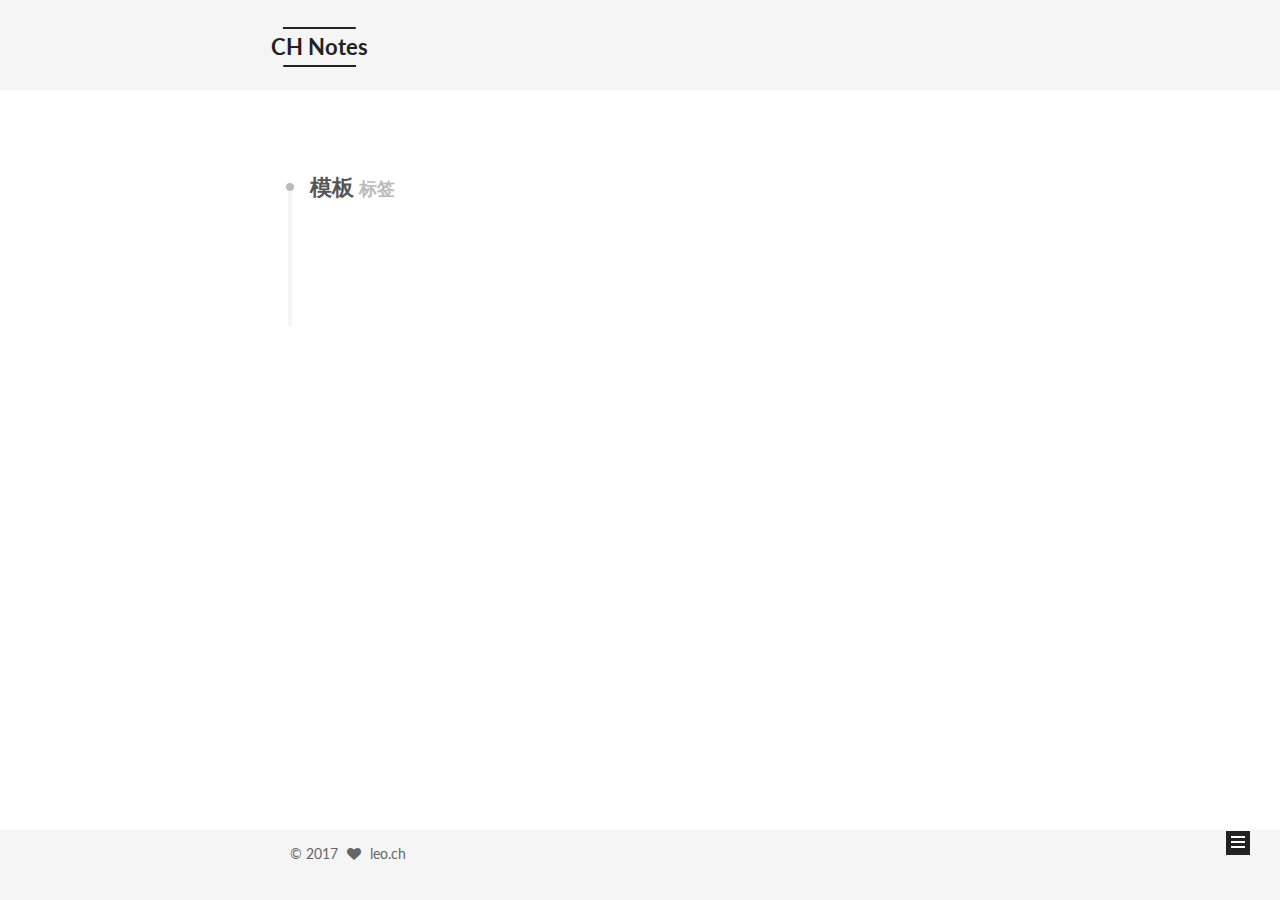
<file: tags/模板/index.html>
<!doctype html>



  


<html class="theme-next mist use-motion" lang="zh-Hans">
<head>
  <meta charset="UTF-8"/>
<meta http-equiv="X-UA-Compatible" content="IE=edge" />
<meta name="viewport" content="width=device-width, initial-scale=1, maximum-scale=1"/>



<meta http-equiv="Cache-Control" content="no-transform" />
<meta http-equiv="Cache-Control" content="no-siteapp" />















  
  
  <link href="/lib/fancybox/source/jquery.fancybox.css?v=2.1.5" rel="stylesheet" type="text/css" />




  
  
  
  

  
    
    
  

  

  

  

  

  
    
    
    <link href="//fonts.googleapis.com/css?family=Lato:300,300italic,400,400italic,700,700italic&subset=latin,latin-ext" rel="stylesheet" type="text/css">
  






<link href="/lib/font-awesome/css/font-awesome.min.css?v=4.6.2" rel="stylesheet" type="text/css" />

<link href="/css/main.css?v=5.1.0" rel="stylesheet" type="text/css" />


  <meta name="keywords" content="Hexo, NexT" />








  <link rel="shortcut icon" type="image/x-icon" href="/favicon.ico?v=5.1.0" />






<meta property="og:type" content="website">
<meta property="og:title" content="CH Notes">
<meta property="og:url" content="http://chaehom.github.io/tags/模板/index.html">
<meta property="og:site_name" content="CH Notes">
<meta name="twitter:card" content="summary">
<meta name="twitter:title" content="CH Notes">



<script type="text/javascript" id="hexo.configurations">
  var NexT = window.NexT || {};
  var CONFIG = {
    root: '/',
    scheme: 'Mist',
    sidebar: {"position":"left","display":"hide","offset":12,"offset_float":0,"b2t":false,"scrollpercent":false},
    fancybox: true,
    motion: true,
    duoshuo: {
      userId: '0',
      author: '博主'
    },
    algolia: {
      applicationID: '',
      apiKey: '',
      indexName: '',
      hits: {"per_page":10},
      labels: {"input_placeholder":"Search for Posts","hits_empty":"We didn't find any results for the search: ${query}","hits_stats":"${hits} results found in ${time} ms"}
    }
  };
</script>



  <link rel="canonical" href="http://chaehom.github.io/tags/模板/"/>





  <title> 标签: 模板 | CH Notes </title>
</head>

<body itemscope itemtype="http://schema.org/WebPage" lang="zh-Hans">

  














  
  
    
  

  <div class="container one-collumn sidebar-position-left  ">
    <div class="headband"></div>

    <header id="header" class="header" itemscope itemtype="http://schema.org/WPHeader">
      <div class="header-inner"><div class="site-brand-wrapper">
  <div class="site-meta ">
    

    <div class="custom-logo-site-title">
      <a href="/"  class="brand" rel="start">
        <span class="logo-line-before"><i></i></span>
        <span class="site-title">CH Notes</span>
        <span class="logo-line-after"><i></i></span>
      </a>
    </div>
      
        <p class="site-subtitle"></p>
      
  </div>

  <div class="site-nav-toggle">
    <button>
      <span class="btn-bar"></span>
      <span class="btn-bar"></span>
      <span class="btn-bar"></span>
    </button>
  </div>
</div>

<nav class="site-nav">
  

  
    <ul id="menu" class="menu">
      
        
        <li class="menu-item menu-item-home">
          <a href="/" rel="section">
            
              <i class="menu-item-icon fa fa-fw fa-home"></i> <br />
            
            首页
          </a>
        </li>
      
        
        <li class="menu-item menu-item-archives">
          <a href="/archives" rel="section">
            
              <i class="menu-item-icon fa fa-fw fa-archive"></i> <br />
            
            归档
          </a>
        </li>
      
        
        <li class="menu-item menu-item-tags">
          <a href="/tags" rel="section">
            
              <i class="menu-item-icon fa fa-fw fa-tags"></i> <br />
            
            标签
          </a>
        </li>
      

      
        <li class="menu-item menu-item-search">
          
            <a href="javascript:;" class="popup-trigger">
          
            
              <i class="menu-item-icon fa fa-search fa-fw"></i> <br />
            
            搜索
          </a>
        </li>
      
    </ul>
  

  
    <div class="site-search">
      
  <div class="popup search-popup local-search-popup">
  <div class="local-search-header clearfix">
    <span class="search-icon">
      <i class="fa fa-search"></i>
    </span>
    <span class="popup-btn-close">
      <i class="fa fa-times-circle"></i>
    </span>
    <div class="local-search-input-wrapper">
      <input autocapitalize="off" autocomplete="off" autocorrect="off"
             placeholder="搜索..." spellcheck="false"
             type="text" id="local-search-input">
    </div>
  </div>
  <div id="local-search-result"></div>
</div>



    </div>
  
</nav>



 </div>
    </header>

    <main id="main" class="main">
      <div class="main-inner">
        <div class="content-wrap">
          <div id="content" class="content">
            

  <div id="posts" class="posts-collapse">
    <div class="collection-title">
      <h2 >
        模板
        <small>标签</small>
      </h2>
    </div>

    
      

  <article class="post post-type-normal" itemscope itemtype="http://schema.org/Article">
    <header class="post-header">

      <h1 class="post-title">
        
            <a class="post-title-link" href="/2017/03/05/hello/" itemprop="url">
              
                <span itemprop="name">Hello</span>
              
            </a>
        
      </h1>

      <div class="post-meta">
        <time class="post-time" itemprop="dateCreated"
              datetime="2017-03-05T16:19:08+08:00"
              content="2017-03-05" >
          03-05
        </time>
      </div>

    </header>
  </article>


    
  </div>

  

          
          </div>
          


          

        </div>
        
          
  
  <div class="sidebar-toggle">
    <div class="sidebar-toggle-line-wrap">
      <span class="sidebar-toggle-line sidebar-toggle-line-first"></span>
      <span class="sidebar-toggle-line sidebar-toggle-line-middle"></span>
      <span class="sidebar-toggle-line sidebar-toggle-line-last"></span>
    </div>
  </div>

  <aside id="sidebar" class="sidebar">
    <div class="sidebar-inner">

      

      

      <section class="site-overview sidebar-panel sidebar-panel-active">
        <div class="site-author motion-element" itemprop="author" itemscope itemtype="http://schema.org/Person">
          <img class="site-author-image" itemprop="image"
               src="/images/avatar.jpg"
               alt="leo.ch" />
          <p class="site-author-name" itemprop="name">leo.ch</p>
           
              <p class="site-description motion-element" itemprop="description"></p>
          
        </div>
        <nav class="site-state motion-element">

          
            <div class="site-state-item site-state-posts">
              <a href="/archives">
                <span class="site-state-item-count">1</span>
                <span class="site-state-item-name">日志</span>
              </a>
            </div>
          

          

          
            
            
            <div class="site-state-item site-state-tags">
              <a href="/tags/index.html">
                <span class="site-state-item-count">1</span>
                <span class="site-state-item-name">标签</span>
              </a>
            </div>
          

        </nav>

        

        <div class="links-of-author motion-element">
          
        </div>

        
        

        
        

        


      </section>

      

      

    </div>
  </aside>


        
      </div>
    </main>

    <footer id="footer" class="footer">
      <div class="footer-inner">
        <div class="copyright" >
  
  &copy; 
  <span itemprop="copyrightYear">2017</span>
  <span class="with-love">
    <i class="fa fa-heart"></i>
  </span>
  <span class="author" itemprop="copyrightHolder">leo.ch</span>
</div>



        

        
      </div>
    </footer>

    
      <div class="back-to-top">
        <i class="fa fa-arrow-up"></i>
        
      </div>
    
    
  </div>

  

<script type="text/javascript">
  if (Object.prototype.toString.call(window.Promise) !== '[object Function]') {
    window.Promise = null;
  }
</script>









  




  
  <script type="text/javascript" src="/lib/jquery/index.js?v=2.1.3"></script>

  
  <script type="text/javascript" src="/lib/fastclick/lib/fastclick.min.js?v=1.0.6"></script>

  
  <script type="text/javascript" src="/lib/jquery_lazyload/jquery.lazyload.js?v=1.9.7"></script>

  
  <script type="text/javascript" src="/lib/velocity/velocity.min.js?v=1.2.1"></script>

  
  <script type="text/javascript" src="/lib/velocity/velocity.ui.min.js?v=1.2.1"></script>

  
  <script type="text/javascript" src="/lib/fancybox/source/jquery.fancybox.pack.js?v=2.1.5"></script>


  


  <script type="text/javascript" src="/js/src/utils.js?v=5.1.0"></script>

  <script type="text/javascript" src="/js/src/motion.js?v=5.1.0"></script>



  
  

  

  


  <script type="text/javascript" src="/js/src/bootstrap.js?v=5.1.0"></script>



  



  




	





  





  





  



  
  
  <script type="text/javascript">
    // Popup Window;
    var isfetched = false;
    // Search DB path;
    var search_path = "search.xml";
    if (search_path.length == 0) {
      search_path = "search.xml";
    }
    var path = "/" + search_path;
    // monitor main search box;

    function proceedsearch() {
      $("body")
        .append('<div class="search-popup-overlay local-search-pop-overlay"></div>')
        .css('overflow', 'hidden');
      $('.popup').toggle();
    }
    // search function;
    var searchFunc = function(path, search_id, content_id) {
      'use strict';
      $.ajax({
        url: path,
        dataType: "xml",
        async: true,
        success: function( xmlResponse ) {
          // get the contents from search data
          isfetched = true;
          $('.popup').detach().appendTo('.header-inner');
          var datas = $( "entry", xmlResponse ).map(function() {
            return {
              title: $( "title", this ).text(),
              content: $("content",this).text(),
              url: $( "url" , this).text()
            };
          }).get();
          var $input = document.getElementById(search_id);
          var $resultContent = document.getElementById(content_id);
          $input.addEventListener('input', function(){
            var matchcounts = 0;
            var str='<ul class=\"search-result-list\">';
            var keywords = this.value.trim().toLowerCase().split(/[\s\-]+/);
            $resultContent.innerHTML = "";
            if (this.value.trim().length > 1) {
              // perform local searching
              datas.forEach(function(data) {
                var isMatch = false;
                var content_index = [];
                var data_title = data.title.trim().toLowerCase();
                var data_content = data.content.trim().replace(/<[^>]+>/g,"").toLowerCase();
                var data_url = decodeURIComponent(data.url);
                var index_title = -1;
                var index_content = -1;
                var first_occur = -1;
                // only match artiles with not empty titles and contents
                if(data_title != '') {
                  keywords.forEach(function(keyword, i) {
                    index_title = data_title.indexOf(keyword);
                    index_content = data_content.indexOf(keyword);
                    if( index_title >= 0 || index_content >= 0 ){
                      isMatch = true;
                      if (i == 0) {
                        first_occur = index_content;
                      }
                    }

                  });
                }
                // show search results
                if (isMatch) {
                  matchcounts += 1;
                  str += "<li><a href='"+ data_url +"' class='search-result-title'>"+ data_title +"</a>";
                  var content = data.content.trim().replace(/<[^>]+>/g,"");
                  if (first_occur >= 0) {
                    // cut out 100 characters
                    var start = first_occur - 20;
                    var end = first_occur + 80;
                    if(start < 0){
                      start = 0;
                    }
                    if(start == 0){
                      end = 50;
                    }
                    if(end > content.length){
                      end = content.length;
                    }
                    var match_content = content.substring(start, end);
                    // highlight all keywords
                    keywords.forEach(function(keyword){
                      var regS = new RegExp(keyword, "gi");
                      match_content = match_content.replace(regS, "<b class=\"search-keyword\">"+keyword+"</b>");
                    });

                    str += "<p class=\"search-result\">" + match_content +"...</p>"
                  }
                  str += "</li>";
                }
              })};
            str += "</ul>";
            if (matchcounts == 0) { str = '<div id="no-result"><i class="fa fa-frown-o fa-5x" /></div>' }
            if (keywords == "") { str = '<div id="no-result"><i class="fa fa-search fa-5x" /></div>' }
            $resultContent.innerHTML = str;
          });
          proceedsearch();
        }
      });}

    // handle and trigger popup window;
    $('.popup-trigger').click(function(e) {
      e.stopPropagation();
      if (isfetched == false) {
        searchFunc(path, 'local-search-input', 'local-search-result');
      } else {
        proceedsearch();
      };
    });

    $('.popup-btn-close').click(function(e){
      $('.popup').hide();
      $(".local-search-pop-overlay").remove();
      $('body').css('overflow', '');
    });
    $('.popup').click(function(e){
      e.stopPropagation();
    });
  </script>


  

  

  

  


  

</body>
</html>
</file>
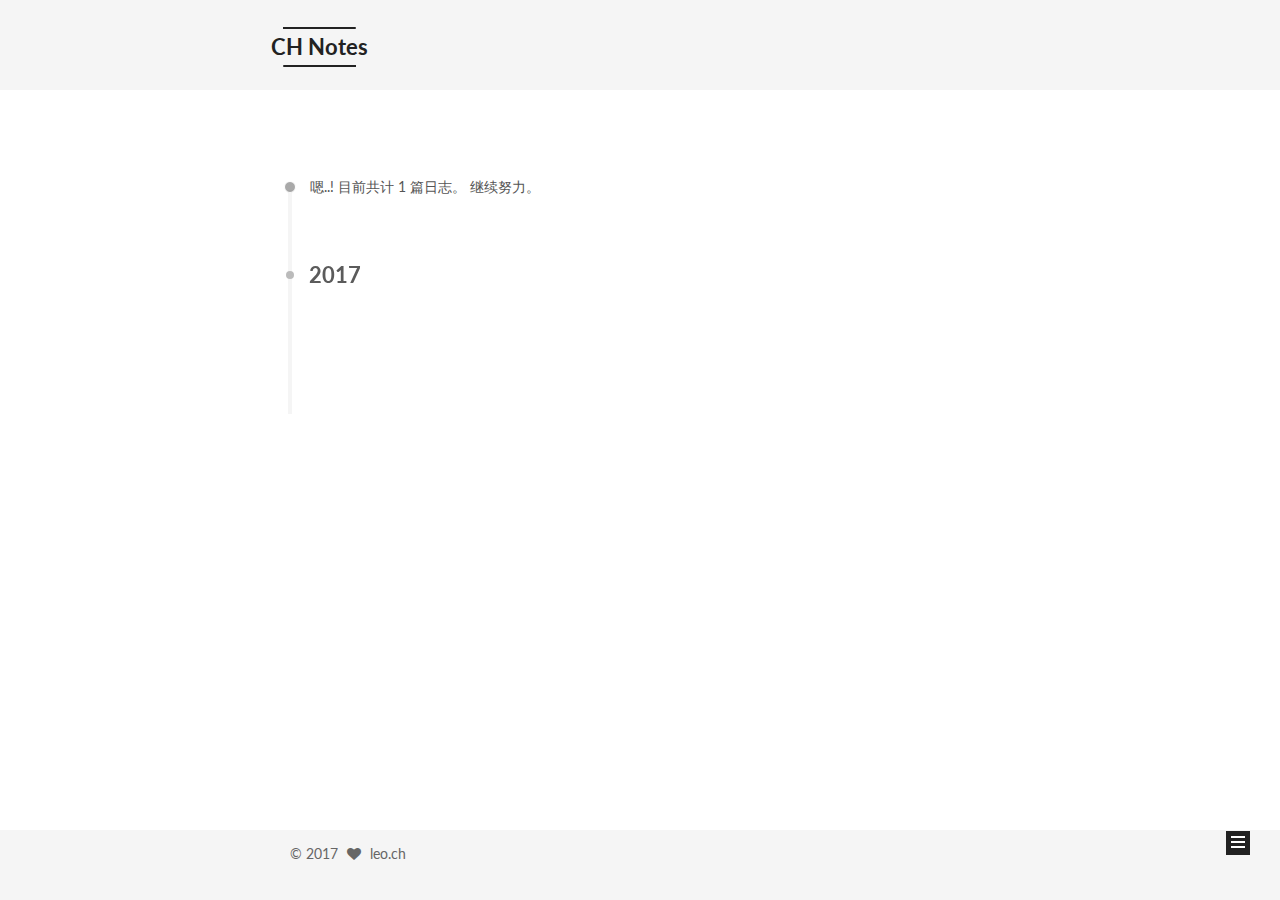
<file: archives/2017/03/index.html>
<!doctype html>



  


<html class="theme-next mist use-motion" lang="zh-Hans">
<head>
  <meta charset="UTF-8"/>
<meta http-equiv="X-UA-Compatible" content="IE=edge" />
<meta name="viewport" content="width=device-width, initial-scale=1, maximum-scale=1"/>



<meta http-equiv="Cache-Control" content="no-transform" />
<meta http-equiv="Cache-Control" content="no-siteapp" />















  
  
  <link href="/lib/fancybox/source/jquery.fancybox.css?v=2.1.5" rel="stylesheet" type="text/css" />




  
  
  
  

  
    
    
  

  

  

  

  

  
    
    
    <link href="//fonts.googleapis.com/css?family=Lato:300,300italic,400,400italic,700,700italic&subset=latin,latin-ext" rel="stylesheet" type="text/css">
  






<link href="/lib/font-awesome/css/font-awesome.min.css?v=4.6.2" rel="stylesheet" type="text/css" />

<link href="/css/main.css?v=5.1.0" rel="stylesheet" type="text/css" />


  <meta name="keywords" content="Hexo, NexT" />








  <link rel="shortcut icon" type="image/x-icon" href="/favicon.ico?v=5.1.0" />






<meta property="og:type" content="website">
<meta property="og:title" content="CH Notes">
<meta property="og:url" content="http://chaehom.github.io/archives/2017/03/index.html">
<meta property="og:site_name" content="CH Notes">
<meta name="twitter:card" content="summary">
<meta name="twitter:title" content="CH Notes">



<script type="text/javascript" id="hexo.configurations">
  var NexT = window.NexT || {};
  var CONFIG = {
    root: '/',
    scheme: 'Mist',
    sidebar: {"position":"left","display":"hide","offset":12,"offset_float":0,"b2t":false,"scrollpercent":false},
    fancybox: true,
    motion: true,
    duoshuo: {
      userId: '0',
      author: '博主'
    },
    algolia: {
      applicationID: '',
      apiKey: '',
      indexName: '',
      hits: {"per_page":10},
      labels: {"input_placeholder":"Search for Posts","hits_empty":"We didn't find any results for the search: ${query}","hits_stats":"${hits} results found in ${time} ms"}
    }
  };
</script>



  <link rel="canonical" href="http://chaehom.github.io/archives/2017/03/"/>





  <title> 归档 | CH Notes </title>
</head>

<body itemscope itemtype="http://schema.org/WebPage" lang="zh-Hans">

  














  
  
    
  

  <div class="container one-collumn sidebar-position-left  page-archive  ">
    <div class="headband"></div>

    <header id="header" class="header" itemscope itemtype="http://schema.org/WPHeader">
      <div class="header-inner"><div class="site-brand-wrapper">
  <div class="site-meta ">
    

    <div class="custom-logo-site-title">
      <a href="/"  class="brand" rel="start">
        <span class="logo-line-before"><i></i></span>
        <span class="site-title">CH Notes</span>
        <span class="logo-line-after"><i></i></span>
      </a>
    </div>
      
        <p class="site-subtitle"></p>
      
  </div>

  <div class="site-nav-toggle">
    <button>
      <span class="btn-bar"></span>
      <span class="btn-bar"></span>
      <span class="btn-bar"></span>
    </button>
  </div>
</div>

<nav class="site-nav">
  

  
    <ul id="menu" class="menu">
      
        
        <li class="menu-item menu-item-home">
          <a href="/" rel="section">
            
              <i class="menu-item-icon fa fa-fw fa-home"></i> <br />
            
            首页
          </a>
        </li>
      
        
        <li class="menu-item menu-item-archives">
          <a href="/archives" rel="section">
            
              <i class="menu-item-icon fa fa-fw fa-archive"></i> <br />
            
            归档
          </a>
        </li>
      
        
        <li class="menu-item menu-item-tags">
          <a href="/tags" rel="section">
            
              <i class="menu-item-icon fa fa-fw fa-tags"></i> <br />
            
            标签
          </a>
        </li>
      

      
        <li class="menu-item menu-item-search">
          
            <a href="javascript:;" class="popup-trigger">
          
            
              <i class="menu-item-icon fa fa-search fa-fw"></i> <br />
            
            搜索
          </a>
        </li>
      
    </ul>
  

  
    <div class="site-search">
      
  <div class="popup search-popup local-search-popup">
  <div class="local-search-header clearfix">
    <span class="search-icon">
      <i class="fa fa-search"></i>
    </span>
    <span class="popup-btn-close">
      <i class="fa fa-times-circle"></i>
    </span>
    <div class="local-search-input-wrapper">
      <input autocapitalize="off" autocomplete="off" autocorrect="off"
             placeholder="搜索..." spellcheck="false"
             type="text" id="local-search-input">
    </div>
  </div>
  <div id="local-search-result"></div>
</div>



    </div>
  
</nav>



 </div>
    </header>

    <main id="main" class="main">
      <div class="main-inner">
        <div class="content-wrap">
          <div id="content" class="content">
            

  <section id="posts" class="posts-collapse">
    <span class="archive-move-on"></span>

    <span class="archive-page-counter">
      
      
      
        
      
      嗯..! 目前共计 1 篇日志。 继续努力。
    </span>

    

      
      
      

      
        
        <div class="collection-title">
          <h2 class="archive-year motion-element" id="archive-year-2017">2017</h2>
        </div>
      
      

      

  <article class="post post-type-normal" itemscope itemtype="http://schema.org/Article">
    <header class="post-header">

      <h1 class="post-title">
        
            <a class="post-title-link" href="/2017/03/05/hello/" itemprop="url">
              
                <span itemprop="name">Hello</span>
              
            </a>
        
      </h1>

      <div class="post-meta">
        <time class="post-time" itemprop="dateCreated"
              datetime="2017-03-05T16:19:08+08:00"
              content="2017-03-05" >
          03-05
        </time>
      </div>

    </header>
  </article>



    

  </section>

  


          
          </div>
          


          

        </div>
        
          
  
  <div class="sidebar-toggle">
    <div class="sidebar-toggle-line-wrap">
      <span class="sidebar-toggle-line sidebar-toggle-line-first"></span>
      <span class="sidebar-toggle-line sidebar-toggle-line-middle"></span>
      <span class="sidebar-toggle-line sidebar-toggle-line-last"></span>
    </div>
  </div>

  <aside id="sidebar" class="sidebar">
    <div class="sidebar-inner">

      

      

      <section class="site-overview sidebar-panel sidebar-panel-active">
        <div class="site-author motion-element" itemprop="author" itemscope itemtype="http://schema.org/Person">
          <img class="site-author-image" itemprop="image"
               src="/images/avatar.jpg"
               alt="leo.ch" />
          <p class="site-author-name" itemprop="name">leo.ch</p>
           
              <p class="site-description motion-element" itemprop="description"></p>
          
        </div>
        <nav class="site-state motion-element">

          
            <div class="site-state-item site-state-posts">
              <a href="/archives">
                <span class="site-state-item-count">1</span>
                <span class="site-state-item-name">日志</span>
              </a>
            </div>
          

          

          
            
            
            <div class="site-state-item site-state-tags">
              <a href="/tags/index.html">
                <span class="site-state-item-count">1</span>
                <span class="site-state-item-name">标签</span>
              </a>
            </div>
          

        </nav>

        

        <div class="links-of-author motion-element">
          
        </div>

        
        

        
        

        


      </section>

      

      

    </div>
  </aside>


        
      </div>
    </main>

    <footer id="footer" class="footer">
      <div class="footer-inner">
        <div class="copyright" >
  
  &copy; 
  <span itemprop="copyrightYear">2017</span>
  <span class="with-love">
    <i class="fa fa-heart"></i>
  </span>
  <span class="author" itemprop="copyrightHolder">leo.ch</span>
</div>



        

        
      </div>
    </footer>

    
      <div class="back-to-top">
        <i class="fa fa-arrow-up"></i>
        
      </div>
    
    
  </div>

  

<script type="text/javascript">
  if (Object.prototype.toString.call(window.Promise) !== '[object Function]') {
    window.Promise = null;
  }
</script>









  




  
  <script type="text/javascript" src="/lib/jquery/index.js?v=2.1.3"></script>

  
  <script type="text/javascript" src="/lib/fastclick/lib/fastclick.min.js?v=1.0.6"></script>

  
  <script type="text/javascript" src="/lib/jquery_lazyload/jquery.lazyload.js?v=1.9.7"></script>

  
  <script type="text/javascript" src="/lib/velocity/velocity.min.js?v=1.2.1"></script>

  
  <script type="text/javascript" src="/lib/velocity/velocity.ui.min.js?v=1.2.1"></script>

  
  <script type="text/javascript" src="/lib/fancybox/source/jquery.fancybox.pack.js?v=2.1.5"></script>


  


  <script type="text/javascript" src="/js/src/utils.js?v=5.1.0"></script>

  <script type="text/javascript" src="/js/src/motion.js?v=5.1.0"></script>



  
  

  
  
    <script type="text/javascript" id="motion.page.archive">
      $('.archive-year').velocity('transition.slideLeftIn');
    </script>
  


  


  <script type="text/javascript" src="/js/src/bootstrap.js?v=5.1.0"></script>



  



  




	





  





  





  



  
  
  <script type="text/javascript">
    // Popup Window;
    var isfetched = false;
    // Search DB path;
    var search_path = "search.xml";
    if (search_path.length == 0) {
      search_path = "search.xml";
    }
    var path = "/" + search_path;
    // monitor main search box;

    function proceedsearch() {
      $("body")
        .append('<div class="search-popup-overlay local-search-pop-overlay"></div>')
        .css('overflow', 'hidden');
      $('.popup').toggle();
    }
    // search function;
    var searchFunc = function(path, search_id, content_id) {
      'use strict';
      $.ajax({
        url: path,
        dataType: "xml",
        async: true,
        success: function( xmlResponse ) {
          // get the contents from search data
          isfetched = true;
          $('.popup').detach().appendTo('.header-inner');
          var datas = $( "entry", xmlResponse ).map(function() {
            return {
              title: $( "title", this ).text(),
              content: $("content",this).text(),
              url: $( "url" , this).text()
            };
          }).get();
          var $input = document.getElementById(search_id);
          var $resultContent = document.getElementById(content_id);
          $input.addEventListener('input', function(){
            var matchcounts = 0;
            var str='<ul class=\"search-result-list\">';
            var keywords = this.value.trim().toLowerCase().split(/[\s\-]+/);
            $resultContent.innerHTML = "";
            if (this.value.trim().length > 1) {
              // perform local searching
              datas.forEach(function(data) {
                var isMatch = false;
                var content_index = [];
                var data_title = data.title.trim().toLowerCase();
                var data_content = data.content.trim().replace(/<[^>]+>/g,"").toLowerCase();
                var data_url = decodeURIComponent(data.url);
                var index_title = -1;
                var index_content = -1;
                var first_occur = -1;
                // only match artiles with not empty titles and contents
                if(data_title != '') {
                  keywords.forEach(function(keyword, i) {
                    index_title = data_title.indexOf(keyword);
                    index_content = data_content.indexOf(keyword);
                    if( index_title >= 0 || index_content >= 0 ){
                      isMatch = true;
                      if (i == 0) {
                        first_occur = index_content;
                      }
                    }

                  });
                }
                // show search results
                if (isMatch) {
                  matchcounts += 1;
                  str += "<li><a href='"+ data_url +"' class='search-result-title'>"+ data_title +"</a>";
                  var content = data.content.trim().replace(/<[^>]+>/g,"");
                  if (first_occur >= 0) {
                    // cut out 100 characters
                    var start = first_occur - 20;
                    var end = first_occur + 80;
                    if(start < 0){
                      start = 0;
                    }
                    if(start == 0){
                      end = 50;
                    }
                    if(end > content.length){
                      end = content.length;
                    }
                    var match_content = content.substring(start, end);
                    // highlight all keywords
                    keywords.forEach(function(keyword){
                      var regS = new RegExp(keyword, "gi");
                      match_content = match_content.replace(regS, "<b class=\"search-keyword\">"+keyword+"</b>");
                    });

                    str += "<p class=\"search-result\">" + match_content +"...</p>"
                  }
                  str += "</li>";
                }
              })};
            str += "</ul>";
            if (matchcounts == 0) { str = '<div id="no-result"><i class="fa fa-frown-o fa-5x" /></div>' }
            if (keywords == "") { str = '<div id="no-result"><i class="fa fa-search fa-5x" /></div>' }
            $resultContent.innerHTML = str;
          });
          proceedsearch();
        }
      });}

    // handle and trigger popup window;
    $('.popup-trigger').click(function(e) {
      e.stopPropagation();
      if (isfetched == false) {
        searchFunc(path, 'local-search-input', 'local-search-result');
      } else {
        proceedsearch();
      };
    });

    $('.popup-btn-close').click(function(e){
      $('.popup').hide();
      $(".local-search-pop-overlay").remove();
      $('body').css('overflow', '');
    });
    $('.popup').click(function(e){
      e.stopPropagation();
    });
  </script>


  

  

  

  


  

</body>
</html>
</file>
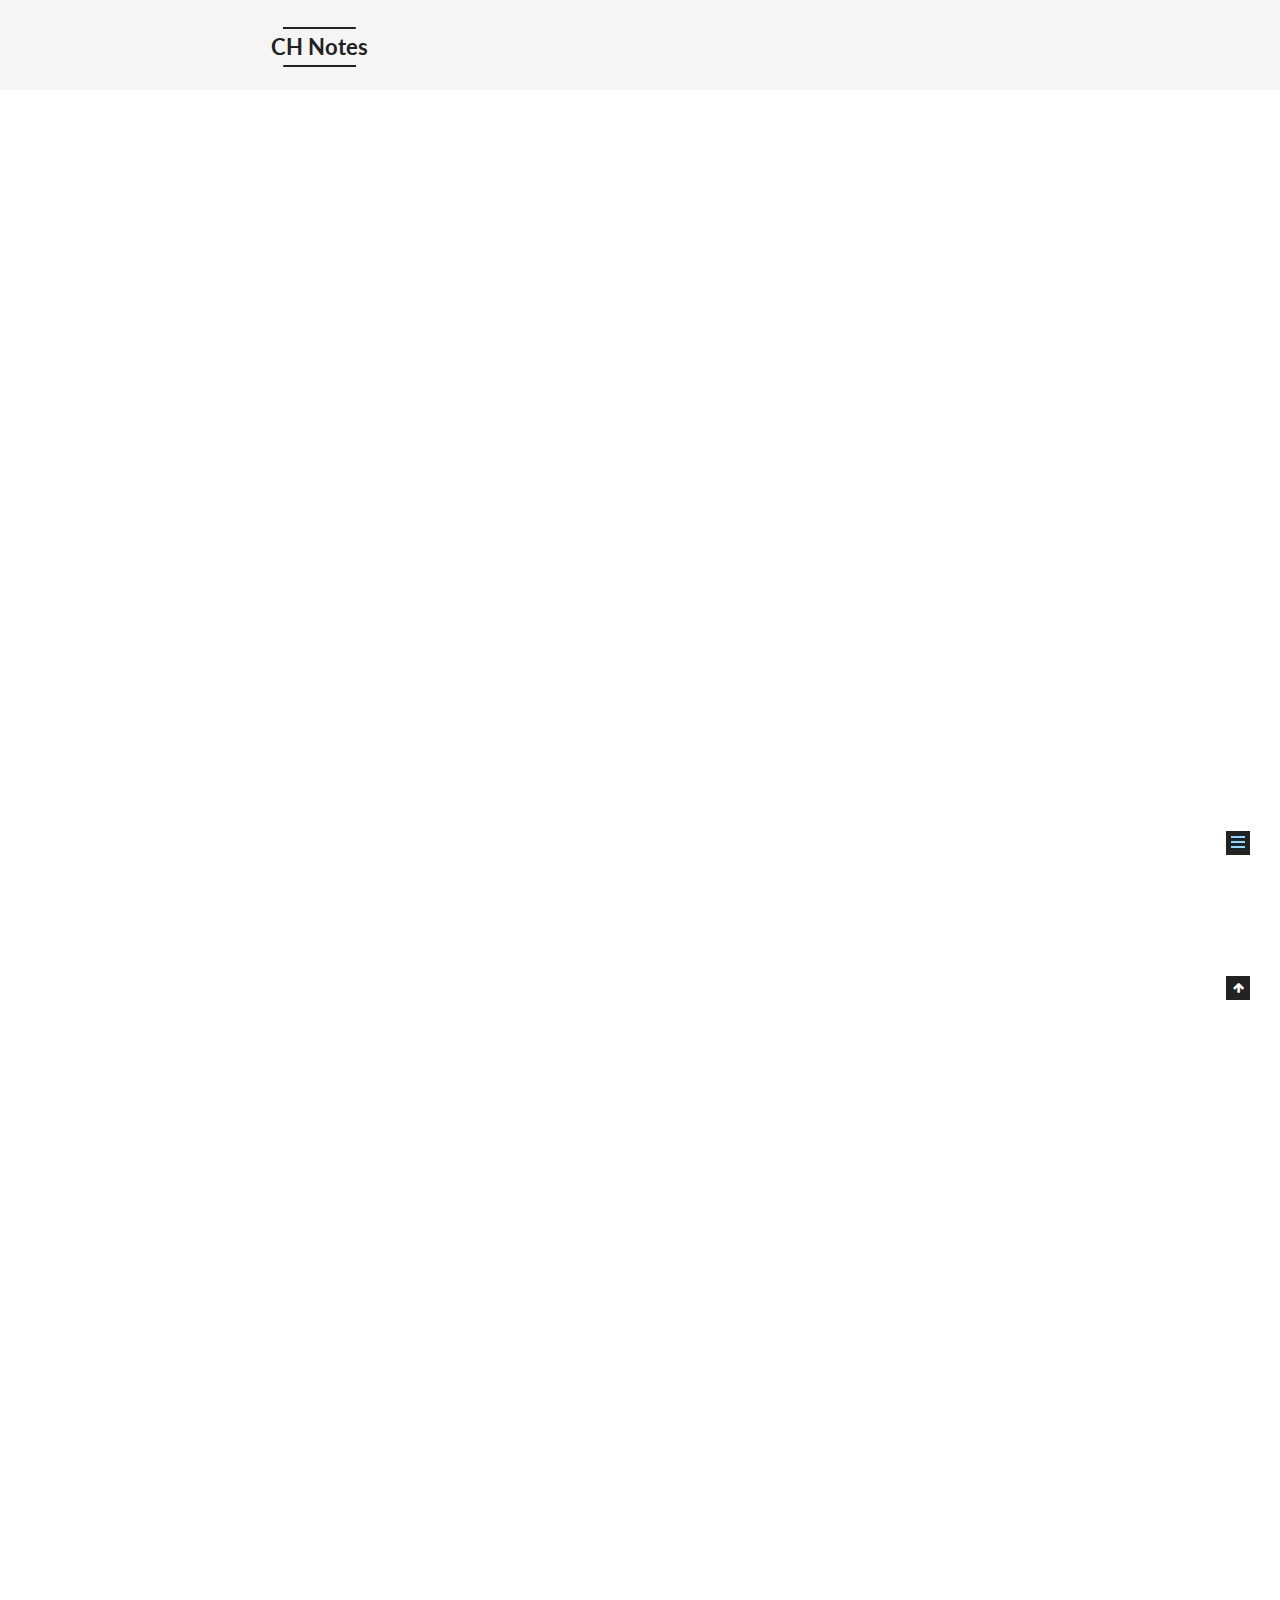
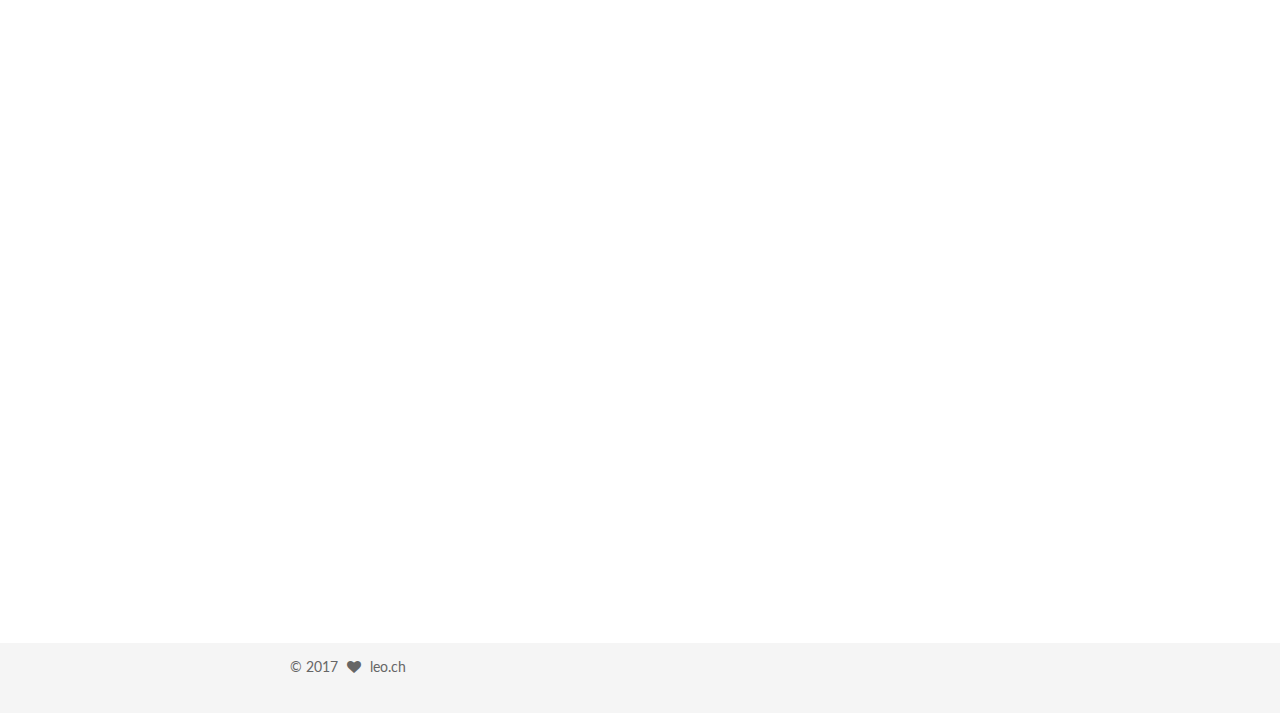
<file: 2017/03/05/hello/index.html>
<!doctype html>



  


<html class="theme-next mist use-motion" lang="zh-Hans">
<head>
  <meta charset="UTF-8"/>
<meta http-equiv="X-UA-Compatible" content="IE=edge" />
<meta name="viewport" content="width=device-width, initial-scale=1, maximum-scale=1"/>



<meta http-equiv="Cache-Control" content="no-transform" />
<meta http-equiv="Cache-Control" content="no-siteapp" />















  
  
  <link href="/lib/fancybox/source/jquery.fancybox.css?v=2.1.5" rel="stylesheet" type="text/css" />




  
  
  
  

  
    
    
  

  

  

  

  

  
    
    
    <link href="//fonts.googleapis.com/css?family=Lato:300,300italic,400,400italic,700,700italic&subset=latin,latin-ext" rel="stylesheet" type="text/css">
  






<link href="/lib/font-awesome/css/font-awesome.min.css?v=4.6.2" rel="stylesheet" type="text/css" />

<link href="/css/main.css?v=5.1.0" rel="stylesheet" type="text/css" />


  <meta name="keywords" content="模板," />








  <link rel="shortcut icon" type="image/x-icon" href="/favicon.ico?v=5.1.0" />






<meta name="description" content="第一次用HEXO，感觉不错!
一级标题二级标题列表:

列表项1
列表项2


引用文本

aaa
bbb



俺的github超链接
表格：



排序方法
平均情况
最好情况
最坏情况
辅助空间
稳定性




冒泡排序
O(n²)
O(nlogn)
O(n²)
O(1)
稳定


简单选择
O(n²)
O(n²)
O(n²)
O(1)
稳定


直接插入
O(n²)
O(n)
O(n²)">
<meta property="og:type" content="article">
<meta property="og:title" content="Hello">
<meta property="og:url" content="http://chaehom.github.io/2017/03/05/hello/index.html">
<meta property="og:site_name" content="CH Notes">
<meta property="og:description" content="第一次用HEXO，感觉不错!
一级标题二级标题列表:

列表项1
列表项2


引用文本

aaa
bbb



俺的github超链接
表格：



排序方法
平均情况
最好情况
最坏情况
辅助空间
稳定性




冒泡排序
O(n²)
O(nlogn)
O(n²)
O(1)
稳定


简单选择
O(n²)
O(n²)
O(n²)
O(1)
稳定


直接插入
O(n²)
O(n)
O(n²)">
<meta property="og:image" content="http://chaehom.github.io/images/avatar.jpg">
<meta property="og:updated_time" content="2017-03-05T07:36:50.596Z">
<meta name="twitter:card" content="summary">
<meta name="twitter:title" content="Hello">
<meta name="twitter:description" content="第一次用HEXO，感觉不错!
一级标题二级标题列表:

列表项1
列表项2


引用文本

aaa
bbb



俺的github超链接
表格：



排序方法
平均情况
最好情况
最坏情况
辅助空间
稳定性




冒泡排序
O(n²)
O(nlogn)
O(n²)
O(1)
稳定


简单选择
O(n²)
O(n²)
O(n²)
O(1)
稳定


直接插入
O(n²)
O(n)
O(n²)">
<meta name="twitter:image" content="http://chaehom.github.io/images/avatar.jpg">



<script type="text/javascript" id="hexo.configurations">
  var NexT = window.NexT || {};
  var CONFIG = {
    root: '/',
    scheme: 'Mist',
    sidebar: {"position":"left","display":"hide","offset":12,"offset_float":0,"b2t":false,"scrollpercent":false},
    fancybox: true,
    motion: true,
    duoshuo: {
      userId: '0',
      author: '博主'
    },
    algolia: {
      applicationID: '',
      apiKey: '',
      indexName: '',
      hits: {"per_page":10},
      labels: {"input_placeholder":"Search for Posts","hits_empty":"We didn't find any results for the search: ${query}","hits_stats":"${hits} results found in ${time} ms"}
    }
  };
</script>



  <link rel="canonical" href="http://chaehom.github.io/2017/03/05/hello/"/>





  <title> Hello | CH Notes </title>
</head>

<body itemscope itemtype="http://schema.org/WebPage" lang="zh-Hans">

  














  
  
    
  

  <div class="container one-collumn sidebar-position-left page-post-detail ">
    <div class="headband"></div>

    <header id="header" class="header" itemscope itemtype="http://schema.org/WPHeader">
      <div class="header-inner"><div class="site-brand-wrapper">
  <div class="site-meta ">
    

    <div class="custom-logo-site-title">
      <a href="/"  class="brand" rel="start">
        <span class="logo-line-before"><i></i></span>
        <span class="site-title">CH Notes</span>
        <span class="logo-line-after"><i></i></span>
      </a>
    </div>
      
        <p class="site-subtitle"></p>
      
  </div>

  <div class="site-nav-toggle">
    <button>
      <span class="btn-bar"></span>
      <span class="btn-bar"></span>
      <span class="btn-bar"></span>
    </button>
  </div>
</div>

<nav class="site-nav">
  

  
    <ul id="menu" class="menu">
      
        
        <li class="menu-item menu-item-home">
          <a href="/" rel="section">
            
              <i class="menu-item-icon fa fa-fw fa-home"></i> <br />
            
            首页
          </a>
        </li>
      
        
        <li class="menu-item menu-item-archives">
          <a href="/archives" rel="section">
            
              <i class="menu-item-icon fa fa-fw fa-archive"></i> <br />
            
            归档
          </a>
        </li>
      
        
        <li class="menu-item menu-item-tags">
          <a href="/tags" rel="section">
            
              <i class="menu-item-icon fa fa-fw fa-tags"></i> <br />
            
            标签
          </a>
        </li>
      

      
        <li class="menu-item menu-item-search">
          
            <a href="javascript:;" class="popup-trigger">
          
            
              <i class="menu-item-icon fa fa-search fa-fw"></i> <br />
            
            搜索
          </a>
        </li>
      
    </ul>
  

  
    <div class="site-search">
      
  <div class="popup search-popup local-search-popup">
  <div class="local-search-header clearfix">
    <span class="search-icon">
      <i class="fa fa-search"></i>
    </span>
    <span class="popup-btn-close">
      <i class="fa fa-times-circle"></i>
    </span>
    <div class="local-search-input-wrapper">
      <input autocapitalize="off" autocomplete="off" autocorrect="off"
             placeholder="搜索..." spellcheck="false"
             type="text" id="local-search-input">
    </div>
  </div>
  <div id="local-search-result"></div>
</div>



    </div>
  
</nav>



 </div>
    </header>

    <main id="main" class="main">
      <div class="main-inner">
        <div class="content-wrap">
          <div id="content" class="content">
            

  <div id="posts" class="posts-expand">
    

  

  
  
  

  <article class="post post-type-normal " itemscope itemtype="http://schema.org/Article">
    <link itemprop="mainEntityOfPage" href="http://chaehom.github.io/2017/03/05/hello/">

    <span hidden itemprop="author" itemscope itemtype="http://schema.org/Person">
      <meta itemprop="name" content="leo.ch">
      <meta itemprop="description" content="">
      <meta itemprop="image" content="/images/avatar.jpg">
    </span>

    <span hidden itemprop="publisher" itemscope itemtype="http://schema.org/Organization">
      <meta itemprop="name" content="CH Notes">
    </span>

    
      <header class="post-header">

        
        
          <h1 class="post-title" itemprop="name headline">
            
            
              
                Hello
              
            
          </h1>
        

        <div class="post-meta">
          <span class="post-time">
            
              <span class="post-meta-item-icon">
                <i class="fa fa-calendar-o"></i>
              </span>
              
                <span class="post-meta-item-text">发表于</span>
              
              <time title="创建于" itemprop="dateCreated datePublished" datetime="2017-03-05T16:19:08+08:00">
                2017-03-05
              </time>
            

            

            
          </span>

          

          
            
          

          
          

          

          

          

        </div>
      </header>
    


    <div class="post-body" itemprop="articleBody">

      
      

      
        <p>第一次用HEXO，感觉不错!</p>
<h1 id="一级标题"><a href="#一级标题" class="headerlink" title="一级标题"></a>一级标题</h1><h2 id="二级标题"><a href="#二级标题" class="headerlink" title="二级标题"></a>二级标题</h2><p>列表:</p>
<ul>
<li>列表项1</li>
<li>列表项2</li>
</ul>
<blockquote>
<p>引用文本</p>
<ol>
<li>aaa</li>
<li>bbb</li>
</ol>
</blockquote>
<p><img src="/images/avatar.jpg" alt="avatar"></p>
<p><a href="https://github.com/chaehom" target="_blank" rel="external">俺的github超链接</a></p>
<p>表格：</p>
<table>
<thead>
<tr>
<th style="text-align:left">排序方法</th>
<th style="text-align:left">平均情况</th>
<th style="text-align:left">最好情况</th>
<th style="text-align:left">最坏情况</th>
<th style="text-align:left">辅助空间</th>
<th style="text-align:left">稳定性</th>
</tr>
</thead>
<tbody>
<tr>
<td style="text-align:left">冒泡排序</td>
<td style="text-align:left">O(n²)</td>
<td style="text-align:left">O(nlogn)</td>
<td style="text-align:left">O(n²)</td>
<td style="text-align:left">O(1)</td>
<td style="text-align:left">稳定</td>
</tr>
<tr>
<td style="text-align:left">简单选择</td>
<td style="text-align:left">O(n²)</td>
<td style="text-align:left">O(n²)</td>
<td style="text-align:left">O(n²)</td>
<td style="text-align:left">O(1)</td>
<td style="text-align:left">稳定</td>
</tr>
<tr>
<td style="text-align:left">直接插入</td>
<td style="text-align:left">O(n²)</td>
<td style="text-align:left">O(n)</td>
<td style="text-align:left">O(n²)</td>
<td style="text-align:left">O(1)</td>
<td style="text-align:left">稳定</td>
</tr>
<tr>
<td style="text-align:left">希尔排序</td>
<td style="text-align:left">O(nlogn)~O(n²)</td>
<td style="text-align:left">O(n^1.3)</td>
<td style="text-align:left">O(n²)</td>
<td style="text-align:left">O(1)</td>
<td style="text-align:left">不稳定</td>
</tr>
<tr>
<td style="text-align:left">堆排序</td>
<td style="text-align:left">O(nlogn)</td>
<td style="text-align:left">O(nlogn)</td>
<td style="text-align:left">O(nlogn)</td>
<td style="text-align:left">O(1)</td>
<td style="text-align:left">不稳定</td>
</tr>
<tr>
<td style="text-align:left">归并排序</td>
<td style="text-align:left">O(nlogn)</td>
<td style="text-align:left">O(nlogn)</td>
<td style="text-align:left">O(nlogn)</td>
<td style="text-align:left">O(n)</td>
<td style="text-align:left">不稳定</td>
</tr>
<tr>
<td style="text-align:left">快速排序</td>
<td style="text-align:left">O(nlogn)</td>
<td style="text-align:left">O(nlogn)</td>
<td style="text-align:left">O(n²)</td>
<td style="text-align:left">O(nlogn)~O(n)</td>
<td style="text-align:left">不稳定</td>
</tr>
</tbody>
</table>
<h3 id="bash"><a href="#bash" class="headerlink" title="bash"></a>bash</h3><figure class="highlight bash"><table><tr><td class="gutter"><pre><div class="line">1</div></pre></td><td class="code"><pre><div class="line">$ <span class="built_in">pwd</span></div></pre></td></tr></table></figure>
<h3 id="Java-Code"><a href="#Java-Code" class="headerlink" title="Java Code"></a>Java Code</h3><figure class="highlight java"><table><tr><td class="gutter"><pre><div class="line">1</div><div class="line">2</div><div class="line">3</div><div class="line">4</div><div class="line">5</div><div class="line">6</div><div class="line">7</div></pre></td><td class="code"><pre><div class="line"><span class="keyword">public</span> <span class="class"><span class="keyword">class</span> <span class="title">Solution</span></span></div><div class="line">&#123;</div><div class="line">    <span class="function"><span class="keyword">public</span> <span class="keyword">void</span> <span class="title">main</span><span class="params">(String[] args)</span></span></div><div class="line">    &#123;</div><div class="line">        System.out.println(<span class="string">"solution"</span>);</div><div class="line">    &#125;</div><div class="line">&#125;</div></pre></td></tr></table></figure>

      
    </div>

    <div>
      
        

      
    </div>

    <div>
      
        

      
    </div>


    <footer class="post-footer">
      
        <div class="post-tags">
          
            <a href="/tags/模板/" rel="tag"># 模板</a>
          
        </div>
      

      
        
      

      

      
      
    </footer>
  </article>



    <div class="post-spread">
      
    </div>
  </div>

          
          </div>
          


          
  <div class="comments" id="comments">
    
  </div>


        </div>
        
          
  
  <div class="sidebar-toggle">
    <div class="sidebar-toggle-line-wrap">
      <span class="sidebar-toggle-line sidebar-toggle-line-first"></span>
      <span class="sidebar-toggle-line sidebar-toggle-line-middle"></span>
      <span class="sidebar-toggle-line sidebar-toggle-line-last"></span>
    </div>
  </div>

  <aside id="sidebar" class="sidebar">
    <div class="sidebar-inner">

      

      
        <ul class="sidebar-nav motion-element">
          <li class="sidebar-nav-toc sidebar-nav-active" data-target="post-toc-wrap" >
            文章目录
          </li>
          <li class="sidebar-nav-overview" data-target="site-overview">
            站点概览
          </li>
        </ul>
      

      <section class="site-overview sidebar-panel">
        <div class="site-author motion-element" itemprop="author" itemscope itemtype="http://schema.org/Person">
          <img class="site-author-image" itemprop="image"
               src="/images/avatar.jpg"
               alt="leo.ch" />
          <p class="site-author-name" itemprop="name">leo.ch</p>
           
              <p class="site-description motion-element" itemprop="description"></p>
          
        </div>
        <nav class="site-state motion-element">

          
            <div class="site-state-item site-state-posts">
              <a href="/archives">
                <span class="site-state-item-count">1</span>
                <span class="site-state-item-name">日志</span>
              </a>
            </div>
          

          

          
            
            
            <div class="site-state-item site-state-tags">
              <a href="/tags/index.html">
                <span class="site-state-item-count">1</span>
                <span class="site-state-item-name">标签</span>
              </a>
            </div>
          

        </nav>

        

        <div class="links-of-author motion-element">
          
        </div>

        
        

        
        

        


      </section>

      
      <!--noindex-->
        <section class="post-toc-wrap motion-element sidebar-panel sidebar-panel-active">
          <div class="post-toc">

            
              
            

            
              <div class="post-toc-content"><ol class="nav"><li class="nav-item nav-level-1"><a class="nav-link" href="#一级标题"><span class="nav-number">1.</span> <span class="nav-text">一级标题</span></a><ol class="nav-child"><li class="nav-item nav-level-2"><a class="nav-link" href="#二级标题"><span class="nav-number">1.1.</span> <span class="nav-text">二级标题</span></a><ol class="nav-child"><li class="nav-item nav-level-3"><a class="nav-link" href="#bash"><span class="nav-number">1.1.1.</span> <span class="nav-text">bash</span></a></li><li class="nav-item nav-level-3"><a class="nav-link" href="#Java-Code"><span class="nav-number">1.1.2.</span> <span class="nav-text">Java Code</span></a></li></ol></li></ol></li></ol></div>
            

          </div>
        </section>
      <!--/noindex-->
      

      

    </div>
  </aside>


        
      </div>
    </main>

    <footer id="footer" class="footer">
      <div class="footer-inner">
        <div class="copyright" >
  
  &copy; 
  <span itemprop="copyrightYear">2017</span>
  <span class="with-love">
    <i class="fa fa-heart"></i>
  </span>
  <span class="author" itemprop="copyrightHolder">leo.ch</span>
</div>



        

        
      </div>
    </footer>

    
      <div class="back-to-top">
        <i class="fa fa-arrow-up"></i>
        
      </div>
    
    
  </div>

  

<script type="text/javascript">
  if (Object.prototype.toString.call(window.Promise) !== '[object Function]') {
    window.Promise = null;
  }
</script>









  




  
  <script type="text/javascript" src="/lib/jquery/index.js?v=2.1.3"></script>

  
  <script type="text/javascript" src="/lib/fastclick/lib/fastclick.min.js?v=1.0.6"></script>

  
  <script type="text/javascript" src="/lib/jquery_lazyload/jquery.lazyload.js?v=1.9.7"></script>

  
  <script type="text/javascript" src="/lib/velocity/velocity.min.js?v=1.2.1"></script>

  
  <script type="text/javascript" src="/lib/velocity/velocity.ui.min.js?v=1.2.1"></script>

  
  <script type="text/javascript" src="/lib/fancybox/source/jquery.fancybox.pack.js?v=2.1.5"></script>


  


  <script type="text/javascript" src="/js/src/utils.js?v=5.1.0"></script>

  <script type="text/javascript" src="/js/src/motion.js?v=5.1.0"></script>



  
  

  
  <script type="text/javascript" src="/js/src/scrollspy.js?v=5.1.0"></script>
<script type="text/javascript" src="/js/src/post-details.js?v=5.1.0"></script>



  


  <script type="text/javascript" src="/js/src/bootstrap.js?v=5.1.0"></script>



  



  




	





  





  





  



  
  
  <script type="text/javascript">
    // Popup Window;
    var isfetched = false;
    // Search DB path;
    var search_path = "search.xml";
    if (search_path.length == 0) {
      search_path = "search.xml";
    }
    var path = "/" + search_path;
    // monitor main search box;

    function proceedsearch() {
      $("body")
        .append('<div class="search-popup-overlay local-search-pop-overlay"></div>')
        .css('overflow', 'hidden');
      $('.popup').toggle();
    }
    // search function;
    var searchFunc = function(path, search_id, content_id) {
      'use strict';
      $.ajax({
        url: path,
        dataType: "xml",
        async: true,
        success: function( xmlResponse ) {
          // get the contents from search data
          isfetched = true;
          $('.popup').detach().appendTo('.header-inner');
          var datas = $( "entry", xmlResponse ).map(function() {
            return {
              title: $( "title", this ).text(),
              content: $("content",this).text(),
              url: $( "url" , this).text()
            };
          }).get();
          var $input = document.getElementById(search_id);
          var $resultContent = document.getElementById(content_id);
          $input.addEventListener('input', function(){
            var matchcounts = 0;
            var str='<ul class=\"search-result-list\">';
            var keywords = this.value.trim().toLowerCase().split(/[\s\-]+/);
            $resultContent.innerHTML = "";
            if (this.value.trim().length > 1) {
              // perform local searching
              datas.forEach(function(data) {
                var isMatch = false;
                var content_index = [];
                var data_title = data.title.trim().toLowerCase();
                var data_content = data.content.trim().replace(/<[^>]+>/g,"").toLowerCase();
                var data_url = decodeURIComponent(data.url);
                var index_title = -1;
                var index_content = -1;
                var first_occur = -1;
                // only match artiles with not empty titles and contents
                if(data_title != '') {
                  keywords.forEach(function(keyword, i) {
                    index_title = data_title.indexOf(keyword);
                    index_content = data_content.indexOf(keyword);
                    if( index_title >= 0 || index_content >= 0 ){
                      isMatch = true;
                      if (i == 0) {
                        first_occur = index_content;
                      }
                    }

                  });
                }
                // show search results
                if (isMatch) {
                  matchcounts += 1;
                  str += "<li><a href='"+ data_url +"' class='search-result-title'>"+ data_title +"</a>";
                  var content = data.content.trim().replace(/<[^>]+>/g,"");
                  if (first_occur >= 0) {
                    // cut out 100 characters
                    var start = first_occur - 20;
                    var end = first_occur + 80;
                    if(start < 0){
                      start = 0;
                    }
                    if(start == 0){
                      end = 50;
                    }
                    if(end > content.length){
                      end = content.length;
                    }
                    var match_content = content.substring(start, end);
                    // highlight all keywords
                    keywords.forEach(function(keyword){
                      var regS = new RegExp(keyword, "gi");
                      match_content = match_content.replace(regS, "<b class=\"search-keyword\">"+keyword+"</b>");
                    });

                    str += "<p class=\"search-result\">" + match_content +"...</p>"
                  }
                  str += "</li>";
                }
              })};
            str += "</ul>";
            if (matchcounts == 0) { str = '<div id="no-result"><i class="fa fa-frown-o fa-5x" /></div>' }
            if (keywords == "") { str = '<div id="no-result"><i class="fa fa-search fa-5x" /></div>' }
            $resultContent.innerHTML = str;
          });
          proceedsearch();
        }
      });}

    // handle and trigger popup window;
    $('.popup-trigger').click(function(e) {
      e.stopPropagation();
      if (isfetched == false) {
        searchFunc(path, 'local-search-input', 'local-search-result');
      } else {
        proceedsearch();
      };
    });

    $('.popup-btn-close').click(function(e){
      $('.popup').hide();
      $(".local-search-pop-overlay").remove();
      $('body').css('overflow', '');
    });
    $('.popup').click(function(e){
      e.stopPropagation();
    });
  </script>


  

  

  

  


  

</body>
</html>
</file>
<file: css/main.css>
/* normalize.css v3.0.2 | MIT License | git.io/normalize */
html {
  font-family: sans-serif; /* 1 */
  -ms-text-size-adjust: 100%; /* 2 */
  -webkit-text-size-adjust: 100%; /* 2 */
}
body {
  margin: 0;
}
article,
aside,
details,
figcaption,
figure,
footer,
header,
hgroup,
main,
menu,
nav,
section,
summary {
  display: block;
}
audio,
canvas,
progress,
video {
  display: inline-block; /* 1 */
  vertical-align: baseline; /* 2 */
}
audio:not([controls]) {
  display: none;
  height: 0;
}
[hidden],
template {
  display: none;
}
a {
  background-color: transparent;
}
a:active,
a:hover {
  outline: 0;
}
abbr[title] {
  border-bottom: 1px dotted;
}
b,
strong {
  font-weight: bold;
}
dfn {
  font-style: italic;
}
h1 {
  font-size: 2em;
  margin: 0.67em 0;
}
mark {
  background: #ff0;
  color: #000;
}
small {
  font-size: 80%;
}
sub,
sup {
  font-size: 75%;
  line-height: 0;
  position: relative;
  vertical-align: baseline;
}
sup {
  top: -0.5em;
}
sub {
  bottom: -0.25em;
}
img {
  border: 0;
}
svg:not(:root) {
  overflow: hidden;
}
figure {
  margin: 1em 40px;
}
hr {
  -moz-box-sizing: content-box;
  box-sizing: content-box;
  height: 0;
}
pre {
  overflow: auto;
}
code,
kbd,
pre,
samp {
  font-family: monospace, monospace;
  font-size: 1em;
}
button,
input,
optgroup,
select,
textarea {
  color: inherit; /* 1 */
  font: inherit; /* 2 */
  margin: 0; /* 3 */
}
button {
  overflow: visible;
}
button,
select {
  text-transform: none;
}
button,
html input[type="button"],
input[type="reset"],
input[type="submit"] {
  -webkit-appearance: button; /* 2 */
  cursor: pointer; /* 3 */
}
button[disabled],
html input[disabled] {
  cursor: default;
}
button::-moz-focus-inner,
input::-moz-focus-inner {
  border: 0;
  padding: 0;
}
input {
  line-height: normal;
}
input[type="checkbox"],
input[type="radio"] {
  box-sizing: border-box; /* 1 */
  padding: 0; /* 2 */
}
input[type="number"]::-webkit-inner-spin-button,
input[type="number"]::-webkit-outer-spin-button {
  height: auto;
}
input[type="search"] {
  -webkit-appearance: textfield; /* 1 */
  -moz-box-sizing: content-box;
  -webkit-box-sizing: content-box; /* 2 */
  box-sizing: content-box;
}
input[type="search"]::-webkit-search-cancel-button,
input[type="search"]::-webkit-search-decoration {
  -webkit-appearance: none;
}
fieldset {
  border: 1px solid #c0c0c0;
  margin: 0 2px;
  padding: 0.35em 0.625em 0.75em;
}
legend {
  border: 0; /* 1 */
  padding: 0; /* 2 */
}
textarea {
  overflow: auto;
}
optgroup {
  font-weight: bold;
}
table {
  border-collapse: collapse;
  border-spacing: 0;
}
td,
th {
  padding: 0;
}
::selection {
  background: #262a30;
  color: #fff;
}
body {
  position: relative;
  font-family: 'Lato', "PingFang SC", "Microsoft YaHei", sans-serif;
  font-size: 14px;
  line-height: 2;
  color: #555;
  background: #fff;
}
@media (max-width: 767px) {
  body {
    padding-right: 0 !important;
  }
}
@media (min-width: 768px) and (max-width: 991px) {
  body {
    padding-right: 0 !important;
  }
}
@media (min-width: 1600px) {
  body {
    font-size: 16px;
  }
}
h1,
h2,
h3,
h4,
h5,
h6 {
  margin: 0;
  padding: 0;
  font-weight: bold;
  line-height: 1.5;
  font-family: 'Lato', "PingFang SC", "Microsoft YaHei", sans-serif;
}
h2,
h3,
h4,
h5,
h6 {
  margin: 20px 0 15px;
}
h1 {
  font-size: 24px;
}
@media (max-width: 767px) {
  h1 {
    font-size: 20px;
  }
}
h2 {
  font-size: 22px;
}
@media (max-width: 767px) {
  h2 {
    font-size: 18px;
  }
}
h3 {
  font-size: 20px;
}
@media (max-width: 767px) {
  h3 {
    font-size: 16px;
  }
}
h4 {
  font-size: 18px;
}
@media (max-width: 767px) {
  h4 {
    font-size: 14px;
  }
}
h5 {
  font-size: 16px;
}
@media (max-width: 767px) {
  h5 {
    font-size: 12px;
  }
}
h6 {
  font-size: 14px;
}
@media (max-width: 767px) {
  h6 {
    font-size: 10px;
  }
}
p {
  margin: 0 0 25px 0;
}
a {
  color: #555;
  text-decoration: none;
  border-bottom: 1px solid #999;
  word-wrap: break-word;
}
a:hover {
  color: #222;
  border-bottom-color: #222;
}
blockquote {
  margin: 0;
  padding: 0;
}
img {
  display: block;
  margin: auto;
  max-width: 100%;
  height: auto;
}
hr {
  margin: 40px 0;
  height: 3px;
  border: none;
  background-color: #ddd;
  background-image: repeating-linear-gradient(-45deg, #fff, #fff 4px, transparent 4px, transparent 8px);
}
blockquote {
  padding: 0 15px;
  color: #666;
  border-left: 4px solid #ddd;
}
blockquote cite::before {
  content: "-";
  padding: 0 5px;
}
dt {
  font-weight: 700;
}
dd {
  margin: 0;
  padding: 0;
}
.text-left {
  text-align: left;
}
.text-center {
  text-align: center;
}
.text-right {
  text-align: right;
}
.text-justify {
  text-align: justify;
}
.text-nowrap {
  white-space: nowrap;
}
.text-lowercase {
  text-transform: lowercase;
}
.text-uppercase {
  text-transform: uppercase;
}
.text-capitalize {
  text-transform: capitalize;
}
.center-block {
  display: block;
  margin-left: auto;
  margin-right: auto;
}
.clearfix:before,
.clearfix:after {
  content: " ";
  display: table;
}
.clearfix:after {
  clear: both;
}
.pullquote {
  width: 45%;
}
.pullquote.left {
  float: left;
  margin-left: 5px;
  margin-right: 10px;
}
.pullquote.right {
  float: right;
  margin-left: 10px;
  margin-right: 5px;
}
.affix.affix.affix {
  position: fixed;
}
.translation {
  margin-top: -20px;
  font-size: 14px;
  color: #999;
}
.scrollbar-measure {
  width: 100px;
  height: 100px;
  overflow: scroll;
  position: absolute;
  top: -9999px;
}
.use-motion .motion-element {
  opacity: 0;
}
table {
  margin: 20px 0;
  width: 100%;
  border-collapse: collapse;
  border-spacing: 0;
  border: 1px solid #ddd;
  font-size: 14px;
  table-layout: fixed;
  word-wrap: break-all;
}
table>tbody>tr:nth-of-type(odd) {
  background-color: #f9f9f9;
}
table>tbody>tr:hover {
  background-color: #f5f5f5;
}
caption,
th,
td {
  padding: 8px;
  text-align: left;
  vertical-align: middle;
  font-weight: normal;
}
th,
td {
  border-bottom: 3px solid #ddd;
  border-right: 1px solid #eee;
}
th {
  padding-bottom: 10px;
  font-weight: 700;
}
td {
  border-bottom-width: 1px;
}
html,
body {
  height: 100%;
}
.container {
  position: relative;
  min-height: 100%;
}
.header-inner {
  margin: 0 auto;
  padding: 100px 0 70px;
  width: 700px;
}
@media (min-width: 1600px) {
  .container .header-inner {
    width: 900px;
  }
}
.main {
  padding-bottom: 150px;
}
.main-inner {
  margin: 0 auto;
  width: 700px;
}
@media (min-width: 1600px) {
  .container .main-inner {
    width: 900px;
  }
}
.footer {
  position: absolute;
  left: 0;
  bottom: 0;
  width: 100%;
  min-height: 50px;
}
.footer-inner {
  box-sizing: border-box;
  margin: 20px auto;
  width: 700px;
}
@media (min-width: 1600px) {
  .container .footer-inner {
    width: 900px;
  }
}
pre,
.highlight {
  overflow: auto;
  margin: 20px 0;
  padding: 0;
  font-size: 13px;
  color: #4d4d4c;
  background: #f7f7f7;
  line-height: 1.6;
}
pre,
code {
  font-family: consolas, Menlo, "PingFang SC", "Microsoft YaHei", monospace;
}
code {
  padding: 2px 4px;
  word-wrap: break-word;
  color: #555;
  background: #eee;
  border-radius: 3px;
  font-size: 13px;
}
pre code {
  padding: 0;
  color: #4d4d4c;
  background: none;
  text-shadow: none;
}
.highlight {
  border-radius: 1px;
}
.highlight pre {
  border: none;
  margin: 0;
  padding: 10px 0;
}
.highlight table {
  margin: 0;
  width: auto;
  border: none;
}
.highlight td {
  border: none;
  padding: 0;
}
.highlight figcaption {
  font-size: 1em;
  color: #4d4d4c;
  line-height: 1em;
  margin-bottom: 1em;
}
.highlight figcaption:before,
.highlight figcaption:after {
  content: " ";
  display: table;
}
.highlight figcaption:after {
  clear: both;
}
.highlight figcaption a {
  float: right;
  color: #4d4d4c;
}
.highlight figcaption a:hover {
  border-bottom-color: #4d4d4c;
}
.highlight .gutter pre {
  padding-left: 10px;
  padding-right: 10px;
  color: #869194;
  text-align: right;
  background-color: #eff2f3;
}
.highlight .code pre {
  padding-left: 10px;
  padding-right: 10px;
  background-color: #f7f7f7;
}
.highlight .line {
  height: 20px;
}
.gutter {
  -webkit-user-select: none;
  -moz-user-select: none;
  -ms-user-select: none;
  user-select: none;
}
.gist table {
  width: auto;
}
.gist table td {
  border: none;
}
pre .deletion {
  background: #fdd;
}
pre .addition {
  background: #dfd;
}
pre .meta {
  color: #8959a8;
}
pre .comment {
  color: #8e908c;
}
pre .variable,
pre .attribute,
pre .tag,
pre .regexp,
pre .ruby .constant,
pre .xml .tag .title,
pre .xml .pi,
pre .xml .doctype,
pre .html .doctype,
pre .css .id,
pre .css .class,
pre .css .pseudo {
  color: #c82829;
}
pre .number,
pre .preprocessor,
pre .built_in,
pre .literal,
pre .params,
pre .constant,
pre .command {
  color: #f5871f;
}
pre .ruby .class .title,
pre .css .rules .attribute,
pre .string,
pre .value,
pre .inheritance,
pre .header,
pre .ruby .symbol,
pre .xml .cdata,
pre .special,
pre .number,
pre .formula {
  color: #718c00;
}
pre .title,
pre .css .hexcolor {
  color: #3e999f;
}
pre .function,
pre .python .decorator,
pre .python .title,
pre .ruby .function .title,
pre .ruby .title .keyword,
pre .perl .sub,
pre .javascript .title,
pre .coffeescript .title {
  color: #4271ae;
}
pre .keyword,
pre .javascript .function {
  color: #8959a8;
}
.full-image.full-image.full-image {
  border: none;
  max-width: 100%;
  width: auto;
  margin: 20px auto;
}
@media (min-width: 992px) {
  .full-image.full-image.full-image {
    max-width: none;
    width: 110%;
    margin: 25px -5%;
  }
}
.blockquote-center,
.page-home .post-type-quote blockquote,
.page-post-detail .post-type-quote blockquote {
  position: relative;
  margin: 40px 0;
  padding: 0;
  border-left: none;
  text-align: center;
}
.blockquote-center::before,
.page-home .post-type-quote blockquote::before,
.page-post-detail .post-type-quote blockquote::before,
.blockquote-center::after,
.page-home .post-type-quote blockquote::after,
.page-post-detail .post-type-quote blockquote::after {
  position: absolute;
  content: ' ';
  display: block;
  width: 100%;
  height: 24px;
  opacity: 0.2;
  background-repeat: no-repeat;
  background-position: 0 -6px;
  background-size: 22px 22px;
}
.blockquote-center::before,
.page-home .post-type-quote blockquote::before,
.page-post-detail .post-type-quote blockquote::before {
  top: -20px;
  background-image: url("../images/quote-l.svg");
  border-top: 1px solid #ccc;
}
.blockquote-center::after,
.page-home .post-type-quote blockquote::after,
.page-post-detail .post-type-quote blockquote::after {
  bottom: -20px;
  background-image: url("../images/quote-r.svg");
  border-bottom: 1px solid #ccc;
  background-position: 100% 8px;
}
.blockquote-center p,
.page-home .post-type-quote blockquote p,
.page-post-detail .post-type-quote blockquote p,
.blockquote-center div,
.page-home .post-type-quote blockquote div,
.page-post-detail .post-type-quote blockquote div {
  text-align: center;
}
.post .post-body .group-picture img {
  box-sizing: border-box;
  padding: 0 3px;
  border: none;
}
.post .group-picture-row {
  overflow: hidden;
  margin-top: 6px;
}
.post .group-picture-row:first-child {
  margin-top: 0;
}
.post .group-picture-column {
  float: left;
}
.page-post-detail .post-body .group-picture-column {
  float: none;
  margin-top: 10px;
  width: auto !important;
}
.page-post-detail .post-body .group-picture-column img {
  margin: 0 auto;
}
.page-archive .group-picture-container {
  overflow: hidden;
}
.page-archive .group-picture-row {
  float: left;
}
.page-archive .group-picture-row:first-child {
  margin-top: 6px;
}
.page-archive .group-picture-column {
  max-width: 150px;
  max-height: 150px;
}
.note {
  padding: 20px;
  margin: 20px 0;
  border: 1px solid #eee;
  border-left-width: 5px;
  border-radius: 3px;
}
.note h2,
.note h3,
.note h4,
.note h5,
.note h6 {
  margin-top: 0;
  margin-bottom: 5px;
}
.note p:last-child {
  margin-bottom: 0;
}
.note code {
  border-radius: 3px;
}
.note+.note {
  margin-top: -5px;
}
.default {
  border-left-color: #777;
}
.default h2,
.default h3,
.default h4,
.default h5,
.default h6 {
  color: #777;
}
.primary {
  border-left-color: #428bca;
}
.primary h2,
.primary h3,
.primary h4,
.primary h5,
.primary h6 {
  color: #428bca;
}
.success {
  border-left-color: #5cb85c;
}
.success h2,
.success h3,
.success h4,
.success h5,
.success h6 {
  color: #5cb85c;
}
.danger {
  border-left-color: #d9534f;
}
.danger h2,
.danger h3,
.danger h4,
.danger h5,
.danger h6 {
  color: #d9534f;
}
.warning {
  border-left-color: #f0ad4e;
}
.warning h2,
.warning h3,
.warning h4,
.warning h5,
.warning h6 {
  color: #f0ad4e;
}
.info {
  border-left-color: #5bc0de;
}
.info h2,
.info h3,
.info h4,
.info h5,
.info h6 {
  color: #5bc0de;
}
.exturl {
  background-color: transparent;
  cursor: pointer;
  border-bottom: 1px solid #999;
}
.exturl .fa {
  font-size: 14px;
}
.exturl:active,
.exturl:hover {
  outline: 0;
  color: #222;
  border-bottom-color: #222;
}
.btn {
  display: inline-block;
  padding: 0 20px;
  font-size: 14px;
  color: #fff;
  background: #222;
  border: 2px solid #222;
  text-decoration: none;
  border-radius: 0;
  transition-property: background-color;
  transition-duration: 0.2s;
  transition-timing-function: ease-in-out;
  transition-delay: 0s;
}
.btn:hover,
.post-button .btn:hover {
  border-color: #222;
  color: #222;
  background: #fff;
}
.btn-bar {
  display: block;
  width: 22px;
  height: 2px;
  background: #555;
  border-radius: 1px;
}
.btn-bar+.btn-bar {
  margin-top: 4px;
}
.pagination {
  margin: 120px 0 40px;
  text-align: center;
  border-top: 1px solid #eee;
}
.page-number-basic,
.pagination .prev,
.pagination .next,
.pagination .page-number,
.pagination .space {
  display: inline-block;
  position: relative;
  top: -1px;
  margin: 0 10px;
  padding: 0 10px;
  line-height: 30px;
}
@media (max-width: 767px) {
  .page-number-basic,
  .pagination .prev,
  .pagination .next,
  .pagination .page-number,
  .pagination .space {
    margin: 0 5px;
  }
}
.pagination .prev,
.pagination .next,
.pagination .page-number {
  border-bottom: 0;
  border-top: 1px solid #eee;
  transition-property: border-color;
  transition-duration: 0.2s;
  transition-timing-function: ease-in-out;
  transition-delay: 0s;
}
.pagination .prev:hover,
.pagination .next:hover,
.pagination .page-number:hover {
  border-top-color: #222;
}
.pagination .space {
  padding: 0;
  margin: 0;
}
.pagination .prev {
  margin-left: 0;
}
.pagination .next {
  margin-right: 0;
}
.pagination .page-number.current {
  color: #fff;
  background: #ccc;
  border-top-color: #ccc;
}
@media (max-width: 767px) {
  .pagination {
    border-top: none;
  }
  .pagination .prev,
  .pagination .next,
  .pagination .page-number {
    margin-bottom: 10px;
    border-top: 0;
    border-bottom: 1px solid #eee;
  }
  .pagination .prev:hover,
  .pagination .next:hover,
  .pagination .page-number:hover {
    border-bottom-color: #222;
  }
}
.comments {
  margin: 60px 20px 0;
}
.tag-cloud {
  text-align: center;
}
.tag-cloud a {
  display: inline-block;
  margin: 10px;
}
.back-to-top {
  box-sizing: border-box;
  position: fixed;
  bottom: -100px;
  right: 30px;
  z-index: 1050;
  padding: 0 6px;
  width: 24px;
  background: #222;
  font-size: 12px;
  opacity: 1;
  color: #fff;
  cursor: pointer;
  text-align: center;
  -webkit-transform: translateZ(0);
  transition-property: bottom;
  transition-duration: 0.2s;
  transition-timing-function: ease-in-out;
  transition-delay: 0s;
}
@media (max-width: 767px) {
  .back-to-top {
    display: none;
  }
}
@media (min-width: 768px) and (max-width: 991px) {
  .back-to-top {
    display: none;
  }
}
.back-to-top.back-to-top-on {
  bottom: 19px;
}
.header {
  background: #fff;
}
.header-inner {
  position: relative;
}
.headband {
  height: 3px;
  background: #222;
}
.site-meta {
  margin: 0;
  text-align: left;
}
@media (max-width: 767px) {
  .site-meta {
    text-align: center;
  }
}
.brand {
  position: relative;
  display: inline-block;
  padding: 0 40px;
  color: #222;
  background: #222;
  border-bottom: none;
}
.brand:hover {
  color: #222;
}
.logo {
  display: inline-block;
  margin-right: 5px;
  line-height: 36px;
  vertical-align: top;
}
.site-title {
  display: inline-block;
  vertical-align: top;
  line-height: 36px;
  font-size: 20px;
  font-weight: normal;
  font-family: 'Lato', "PingFang SC", "Microsoft YaHei", sans-serif;
}
.site-subtitle {
  margin-top: 10px;
  font-size: 13px;
  color: #999;
}
.use-motion .brand {
  opacity: 0;
}
.use-motion .logo,
.use-motion .site-title,
.use-motion .site-subtitle {
  opacity: 0;
  position: relative;
  top: -10px;
}
.site-nav-toggle {
  display: none;
  position: absolute;
  top: 10px;
  left: 10px;
}
@media (max-width: 767px) {
  .site-nav-toggle {
    display: block;
  }
}
.site-nav-toggle button {
  margin-top: 2px;
  padding: 9px 10px;
  background: transparent;
  border: none;
}
@media (max-width: 767px) {
  .site-nav {
    display: none;
    margin: 0 -10px;
    padding: 0 10px;
    clear: both;
    border-top: 1px solid #ddd;
  }
}
@media (min-width: 768px) and (max-width: 991px) {
  .site-nav {
    display: block !important;
  }
}
@media (min-width: 992px) {
  .site-nav {
    display: block !important;
  }
}
.menu {
  margin-top: 20px;
  padding-left: 0;
  text-align: center;
}
.menu .menu-item {
  display: inline-block;
  margin: 0 10px;
  list-style: none;
}
@media screen and (max-width: 767px) {
  .menu .menu-item {
    margin-top: 10px;
  }
}
.menu .menu-item a {
  display: block;
  font-size: 13px;
  line-height: inherit;
  border-bottom: 1px solid transparent;
  transition-property: border-color;
  transition-duration: 0.2s;
  transition-timing-function: ease-in-out;
  transition-delay: 0s;
}
.menu .menu-item a:hover {
  border-bottom-color: #222;
}
.menu .menu-item .fa {
  margin-right: 5px;
}
.use-motion .menu-item {
  opacity: 0;
}
.post-body {
  font-family: 'Lato', "PingFang SC", "Microsoft YaHei", sans-serif;
}
@media (max-width: 767px) {
  .post-body {
    word-break: break-word;
  }
}
.post-body .fancybox img {
  display: block !important;
  margin: 0 auto;
  cursor: pointer;
  cursor: zoom-in;
  cursor: -webkit-zoom-in;
}
.post-body .image-caption,
.post-body .figure .caption {
  margin: 10px auto 15px;
  text-align: center;
  font-size: 14px;
  color: #999;
  font-weight: bold;
  line-height: 1;
}
.post-sticky-flag {
  display: inline-block;
  font-size: 16px;
  -ms-transform: rotate(30deg);
  -webkit-transform: rotate(30deg);
  -moz-transform: rotate(30deg);
  -ms-transform: rotate(30deg);
  -o-transform: rotate(30deg);
  transform: rotate(30deg);
}
.posts-expand {
  padding-top: 40px;
}
@media (max-width: 767px) {
  .posts-expand {
    margin: 0 20px;
  }
  .post-body pre,
  .post-body .highlight {
    padding: 10px;
  }
  .post-body pre .gutter pre,
  .post-body .highlight .gutter pre {
    padding-right: 10px;
  }
}
@media (min-width: 992px) {
  .posts-expand .post-body {
    text-align: justify;
  }
}
.posts-expand .post-body h2,
.posts-expand .post-body h3,
.posts-expand .post-body h4,
.posts-expand .post-body h5,
.posts-expand .post-body h6 {
  padding-top: 10px;
}
.posts-expand .post-body h2 .header-anchor,
.posts-expand .post-body h3 .header-anchor,
.posts-expand .post-body h4 .header-anchor,
.posts-expand .post-body h5 .header-anchor,
.posts-expand .post-body h6 .header-anchor {
  float: right;
  margin-left: 10px;
  color: #ccc;
  border-bottom-style: none;
  visibility: hidden;
}
.posts-expand .post-body h2 .header-anchor:hover,
.posts-expand .post-body h3 .header-anchor:hover,
.posts-expand .post-body h4 .header-anchor:hover,
.posts-expand .post-body h5 .header-anchor:hover,
.posts-expand .post-body h6 .header-anchor:hover {
  color: inherit;
}
.posts-expand .post-body h2:hover .header-anchor,
.posts-expand .post-body h3:hover .header-anchor,
.posts-expand .post-body h4:hover .header-anchor,
.posts-expand .post-body h5:hover .header-anchor,
.posts-expand .post-body h6:hover .header-anchor {
  visibility: visible;
}
.posts-expand .post-body ul li {
  list-style: circle;
}
.posts-expand .post-body img {
  box-sizing: border-box;
  margin: auto;
  padding: 3px;
  border: 1px solid #ddd;
}
.posts-expand .fancybox img {
  margin: 0 auto;
}
@media (max-width: 767px) {
  .posts-collapse {
    margin: 0 20px;
  }
  .posts-collapse .post-title,
  .posts-collapse .post-meta {
    display: block;
    width: auto;
    text-align: left;
  }
}
.posts-collapse {
  position: relative;
  z-index: 1010;
  margin-left: 0;
}
.posts-collapse::after {
  content: " ";
  position: absolute;
  top: 20px;
  left: 0;
  margin-left: -2px;
  width: 4px;
  height: 100%;
  background: #f5f5f5;
  z-index: -1;
}
@media (max-width: 767px) {
  .posts-collapse {
    margin: 0 20px;
  }
}
.posts-collapse .collection-title {
  position: relative;
  margin: 60px 0;
}
.posts-collapse .collection-title h2 {
  margin-left: 20px;
}
.posts-collapse .collection-title small {
  color: #bbb;
}
.posts-collapse .collection-title::before {
  content: " ";
  position: absolute;
  left: 0;
  top: 50%;
  margin-left: -4px;
  margin-top: -4px;
  width: 8px;
  height: 8px;
  background: #bbb;
  border-radius: 50%;
}
.posts-collapse .post {
  margin: 30px 0;
}
.posts-collapse .post-header {
  position: relative;
  transition-duration: 0.2s;
  transition-timing-function: ease-in-out;
  transition-delay: 0s;
  transition-property: border;
  border-bottom: 1px dashed #ccc;
}
.posts-collapse .post-header::before {
  content: " ";
  position: absolute;
  left: 0;
  top: 12px;
  width: 6px;
  height: 6px;
  margin-left: -4px;
  background: #bbb;
  border-radius: 50%;
  border: 1px solid #fff;
  transition-duration: 0.2s;
  transition-timing-function: ease-in-out;
  transition-delay: 0s;
  transition-property: background;
}
.posts-collapse .post-header:hover {
  border-bottom-color: #666;
}
.posts-collapse .post-header:hover::before {
  background: #222;
}
.posts-collapse .post-meta {
  position: absolute;
  font-size: 12px;
  left: 20px;
  top: 5px;
}
.posts-collapse .post-comments-count {
  display: none;
}
.posts-collapse .post-title {
  margin-left: 60px;
  font-size: 16px;
  font-weight: normal;
  line-height: inherit;
}
.posts-collapse .post-title::after {
  margin-left: 3px;
  opacity: 0.6;
}
.posts-collapse .post-title a {
  color: #666;
  border-bottom: none;
}
.page-home .post-type-quote .post-header,
.page-post-detail .post-type-quote .post-header,
.page-home .post-type-quote .post-tags,
.page-post-detail .post-type-quote .post-tags {
  display: none;
}
.posts-expand .post-title {
  font-size: 26px;
  text-align: center;
  word-break: break-word;
  font-weight: 400;
}
@media (max-width: 767px) {
  .posts-expand .post-title {
    font-size: 22px;
  }
}
.posts-expand .post-title-link {
  display: inline-block;
  position: relative;
  color: #555;
  border-bottom: none;
  line-height: 1.2;
  vertical-align: top;
}
.posts-expand .post-title-link::before {
  content: "";
  position: absolute;
  width: 100%;
  height: 2px;
  bottom: 0;
  left: 0;
  background-color: #000;
  visibility: hidden;
  -webkit-transform: scaleX(0);
  -moz-transform: scaleX(0);
  -ms-transform: scaleX(0);
  -o-transform: scaleX(0);
  transform: scaleX(0);
  transition-duration: 0.2s;
  transition-timing-function: ease-in-out;
  transition-delay: 0s;
}
.posts-expand .post-title-link:hover::before {
  visibility: visible;
  -webkit-transform: scaleX(1);
  -moz-transform: scaleX(1);
  -ms-transform: scaleX(1);
  -o-transform: scaleX(1);
  transform: scaleX(1);
}
.posts-expand .post-title-link .fa {
  font-size: 16px;
}
.posts-expand .post-meta {
  margin: 3px 0 60px 0;
  color: #999;
  font-family: 'Lato', "PingFang SC", "Microsoft YaHei", sans-serif;
  font-size: 12px;
  text-align: center;
}
.posts-expand .post-meta .post-category-list {
  display: inline-block;
  margin: 0;
  padding: 3px;
}
.posts-expand .post-meta .post-category-list-link {
  color: #999;
}
.posts-expand .post-meta .post-description {
  font-size: 14px;
  margin-top: 2px;
}
.post-meta-divider {
  margin: 0 0.5em;
}
.post-meta-item-icon {
  margin-right: 3px;
}
@media (min-width: 768px) and (max-width: 991px) {
  .post-meta-item-icon {
    display: inline-block;
  }
}
@media (max-width: 767px) {
  .post-meta-item-icon {
    display: inline-block;
  }
}
@media (min-width: 768px) and (max-width: 991px) {
  .post-meta-item-text {
    display: none;
  }
}
@media (max-width: 767px) {
  .post-meta-item-text {
    display: none;
  }
}
@media (max-width: 767px) {
  .posts-expand .post-comments-count {
    display: none;
  }
}
.social-like {
  font-size: 14px;
  height: 20px;
  text-align: center;
  border-top: 1px solid #eee;
  padding-top: 9px;
  margin-top: 45px;
  display: flex;
  justify-content: center;
}
.vk_like {
  width: 85px;
  height: 21px;
  padding-top: 7px;
  align-self: center;
}
.fb_like {
  height: 30px;
  align-self: center;
}
.post-button {
  margin-top: 50px;
}
.post-button .btn {
  color: #555;
  font-size: 14px;
  background: transparent;
  border-radius: 0;
  line-height: 2;
  margin: 0 4px 8px 4px;
}
.post-button .fa-fw {
  width: 1.285714285714286em;
  text-align: left;
}
.posts-expand .post-tags {
  margin-top: 40px;
  text-align: center;
}
.posts-expand .post-tags a {
  display: inline-block;
  margin-right: 10px;
  font-size: 13px;
}
.post-nav {
  display: table;
  margin-top: 15px;
  width: 100%;
  border-top: 1px solid #eee;
}
.post-nav-divider {
  display: table-cell;
  width: 10%;
}
.post-nav-item {
  display: table-cell;
  padding: 10px 0 0 0;
  width: 45%;
  vertical-align: top;
}
.post-nav-item a {
  position: relative;
  display: block;
  line-height: 25px;
  font-size: 14px;
  color: #555;
  border-bottom: none;
}
.post-nav-item a:hover {
  color: #222;
  border-bottom: none;
}
.post-nav-item a:active {
  top: 2px;
}
.post-nav-item .fa {
  position: absolute;
  top: 8px;
  left: 0;
  font-size: 12px;
}
.post-nav-next a {
  padding-left: 15px;
}
.post-nav-prev {
  text-align: right;
}
.post-nav-prev a {
  padding-right: 15px;
}
.post-nav-prev .fa {
  right: 0;
  left: auto;
}
.posts-expand .post-eof {
  display: block;
  margin: 80px auto 60px;
  width: 8%;
  height: 1px;
  background: #ccc;
  text-align: center;
}
.post:last-child .post-eof.post-eof.post-eof {
  display: none;
}
.post-gallery {
  display: table;
  table-layout: fixed;
  width: 100%;
  border-collapse: separate;
}
.post-gallery-row {
  display: table-row;
}
.post-gallery .post-gallery-img {
  display: table-cell;
  text-align: center;
  vertical-align: middle;
  border: none;
}
.post-gallery .post-gallery-img img {
  max-width: 100%;
  max-height: 100%;
  border: none;
}
.fancybox-close,
.fancybox-close:hover {
  border: none;
}
.sidebar {
  position: fixed;
  right: 0;
  top: 0;
  bottom: 0;
  width: 0;
  z-index: 1040;
  box-shadow: inset 0 2px 6px #000;
  background: #222;
  -webkit-transform: translateZ(0);
}
.sidebar a {
  color: #999;
  border-bottom-color: #555;
}
.sidebar a:hover {
  color: #eee;
}
@media (min-width: 768px) and (max-width: 991px) {
  .sidebar {
    display: none !important;
  }
}
@media (max-width: 767px) {
  .sidebar {
    display: none !important;
  }
}
.sidebar-inner {
  position: relative;
  padding: 20px 10px;
  color: #999;
  text-align: center;
}
.sidebar-toggle {
  position: fixed;
  right: 30px;
  bottom: 45px;
  width: 14px;
  height: 14px;
  padding: 5px;
  background: #222;
  line-height: 0;
  z-index: 1050;
  cursor: pointer;
  -webkit-transform: translateZ(0);
}
@media (min-width: 768px) and (max-width: 991px) {
  .sidebar-toggle {
    display: none;
  }
}
@media (max-width: 767px) {
  .sidebar-toggle {
    display: none;
  }
}
.sidebar-toggle-line {
  position: relative;
  display: inline-block;
  vertical-align: top;
  height: 2px;
  width: 100%;
  background: #fff;
  margin-top: 3px;
}
.sidebar-toggle-line:first-child {
  margin-top: 0;
}
.site-author-image {
  display: block;
  margin: 0 auto;
  padding: 2px;
  max-width: 96px;
  height: auto;
  border: 2px solid #333;
}
.site-author-name {
  margin: 5px 0 0;
  text-align: center;
  color: #f5f5f5;
  font-weight: normal;
}
.site-description {
  margin-top: 5px;
  text-align: center;
  font-size: 14px;
  color: #999;
}
.site-state {
  overflow: hidden;
  line-height: 1.4;
  white-space: nowrap;
  text-align: center;
}
.site-state-item {
  display: inline-block;
  padding: 0 15px;
  border-left: 1px solid #333;
}
.site-state-item:first-child {
  border-left: none;
}
.site-state-item a {
  border-bottom: none;
}
.site-state-item-count {
  display: block;
  text-align: center;
  color: inherit;
  font-weight: 600;
  font-size: 18px;
}
.site-state-item-name {
  font-size: 13px;
  color: inherit;
}
.feed-link {
  margin-top: 20px;
}
.feed-link a {
  display: inline-block;
  padding: 0 15px;
  color: #fc6423;
  border: 1px solid #fc6423;
  border-radius: 4px;
}
.feed-link a i {
  color: #fc6423;
  font-size: 14px;
}
.feed-link a:hover {
  color: #fff;
  background: #fc6423;
}
.feed-link a:hover i {
  color: #fff;
}
.links-of-author {
  margin-top: 20px;
}
.links-of-author a {
  display: inline-block;
  vertical-align: middle;
  margin-right: 10px;
  margin-bottom: 10px;
  border-bottom-color: #555;
  font-size: 13px;
}
.links-of-author a:before {
  display: inline-block;
  vertical-align: middle;
  margin-right: 3px;
  content: " ";
  width: 4px;
  height: 4px;
  border-radius: 50%;
  background: #2f1fda;
}
.links-of-blogroll {
  font-size: 13px;
}
.links-of-blogroll-title {
  margin-top: 20px;
  font-size: 14px;
  font-weight: 600;
}
.links-of-blogroll-list {
  margin: 0;
  padding: 0;
}
.links-of-blogroll-item {
  padding: 2px 10px;
}
.sidebar-nav {
  margin: 0 0 20px;
  padding-left: 0;
}
.sidebar-nav li {
  display: inline-block;
  cursor: pointer;
  border-bottom: 1px solid transparent;
  font-size: 14px;
  color: #555;
}
.sidebar-nav li:hover {
  color: #f5f5f5;
}
.page-post-detail .sidebar-nav-toc {
  padding: 0 5px;
}
.page-post-detail .sidebar-nav-overview {
  margin-left: 10px;
}
.sidebar-nav .sidebar-nav-active {
  color: #87daff;
  border-bottom-color: #87daff;
}
.sidebar-nav .sidebar-nav-active:hover {
  color: #87daff;
}
.sidebar-panel {
  display: none;
}
.sidebar-panel-active {
  display: block;
}
.post-toc-empty {
  font-size: 14px;
  color: #666;
}
.post-toc-wrap {
  overflow: hidden;
}
.post-toc {
  overflow: auto;
}
.post-toc ol {
  margin: 0;
  padding: 0 2px 5px 10px;
  text-align: left;
  list-style: none;
  font-size: 14px;
}
.post-toc ol > ol {
  padding-left: 0;
}
.post-toc ol a {
  transition-duration: 0.2s;
  transition-timing-function: ease-in-out;
  transition-delay: 0s;
  transition-property: all;
  color: #999;
  border-bottom-color: #555;
}
.post-toc ol a:hover {
  color: #ccc;
  border-bottom-color: #ccc;
}
.post-toc .nav-item {
  overflow: hidden;
  text-overflow: ellipsis;
  white-space: nowrap;
  line-height: 1.8;
}
.post-toc .nav .nav-child {
  display: none;
}
.post-toc .nav .active > .nav-child {
  display: block;
}
.post-toc .nav .active-current > .nav-child {
  display: block;
}
.post-toc .nav .active-current > .nav-child > .nav-item {
  display: block;
}
.post-toc .nav .active > a {
  color: #87daff;
  border-bottom-color: #87daff;
}
.post-toc .nav .active-current > a {
  color: #87daff;
}
.post-toc .nav .active-current > a:hover {
  color: #87daff;
}
.footer {
  font-size: 14px;
  color: #999;
}
.footer img {
  border: none;
}
.footer-inner {
  text-align: center;
}
.with-love {
  display: inline-block;
  margin: 0 5px;
}
.powered-by,
.theme-info {
  display: inline-block;
}
.powered-by {
  margin-right: 10px;
}
.powered-by::after {
  content: "|";
  padding-left: 10px;
}
.cc-license {
  margin-top: 10px;
  text-align: center;
}
.cc-license .cc-opacity {
  opacity: 0.7;
  border-bottom: none;
}
.cc-license .cc-opacity:hover {
  opacity: 0.9;
}
.cc-license img {
  display: inline-block;
}
.theme-next #ds-thread #ds-reset {
  color: #555;
}
.theme-next #ds-thread #ds-reset .ds-replybox {
  margin-bottom: 30px;
}
.theme-next #ds-thread #ds-reset .ds-replybox .ds-avatar,
.theme-next #ds-reset .ds-avatar img {
  box-shadow: none;
}
.theme-next #ds-thread #ds-reset .ds-textarea-wrapper {
  border-color: #c7d4e1;
  background: none;
  border-top-right-radius: 3px;
  border-top-left-radius: 3px;
}
.theme-next #ds-thread #ds-reset .ds-textarea-wrapper textarea {
  height: 60px;
}
.theme-next #ds-reset .ds-rounded-top {
  border-radius: 0;
}
.theme-next #ds-thread #ds-reset .ds-post-toolbar {
  box-sizing: border-box;
  border: 1px solid #c7d4e1;
  background: #f6f8fa;
}
.theme-next #ds-thread #ds-reset .ds-post-options {
  height: 40px;
  border: none;
  background: none;
}
.theme-next #ds-thread #ds-reset .ds-toolbar-buttons {
  top: 11px;
}
.theme-next #ds-thread #ds-reset .ds-sync {
  top: 5px;
}
.theme-next #ds-thread #ds-reset .ds-post-button {
  top: 4px;
  right: 5px;
  width: 90px;
  height: 30px;
  border: 1px solid #c5ced7;
  border-radius: 3px;
  background-image: linear-gradient(#fbfbfc, #f5f7f9);
  color: #60676d;
}
.theme-next #ds-thread #ds-reset .ds-post-button:hover {
  background-position: 0 -30px;
  color: #60676d;
}
.theme-next #ds-thread #ds-reset .ds-comments-info {
  padding: 10px 0;
}
.theme-next #ds-thread #ds-reset .ds-sort {
  display: none;
}
.theme-next #ds-thread #ds-reset li.ds-tab a.ds-current {
  border: none;
  background: #f6f8fa;
  color: #60676d;
}
.theme-next #ds-thread #ds-reset li.ds-tab a.ds-current:hover {
  background-color: #e9f0f7;
  color: #60676d;
}
.theme-next #ds-thread #ds-reset li.ds-tab a {
  border-radius: 2px;
  padding: 5px;
}
.theme-next #ds-thread #ds-reset .ds-login-buttons p {
  color: #999;
  line-height: 36px;
}
.theme-next #ds-thread #ds-reset .ds-login-buttons .ds-service-list li {
  height: 28px;
}
.theme-next #ds-thread #ds-reset .ds-service-list a {
  background: none;
  padding: 5px;
  border: 1px solid;
  border-radius: 3px;
  text-align: center;
}
.theme-next #ds-thread #ds-reset .ds-service-list a:hover {
  color: #fff;
  background: #666;
}
.theme-next #ds-thread #ds-reset .ds-service-list .ds-weibo {
  color: #fc9b00;
  border-color: #fc9b00;
}
.theme-next #ds-thread #ds-reset .ds-service-list .ds-weibo:hover {
  background: #fc9b00;
}
.theme-next #ds-thread #ds-reset .ds-service-list .ds-qq {
  color: #60a3ec;
  border-color: #60a3ec;
}
.theme-next #ds-thread #ds-reset .ds-service-list .ds-qq:hover {
  background: #60a3ec;
}
.theme-next #ds-thread #ds-reset .ds-service-list .ds-renren {
  color: #2e7ac4;
  border-color: #2e7ac4;
}
.theme-next #ds-thread #ds-reset .ds-service-list .ds-renren:hover {
  background: #2e7ac4;
}
.theme-next #ds-thread #ds-reset .ds-service-list .ds-douban {
  color: #37994c;
  border-color: #37994c;
}
.theme-next #ds-thread #ds-reset .ds-service-list .ds-douban:hover {
  background: #37994c;
}
.theme-next #ds-thread #ds-reset .ds-service-list .ds-kaixin {
  color: #fef20d;
  border-color: #fef20d;
}
.theme-next #ds-thread #ds-reset .ds-service-list .ds-kaixin:hover {
  background: #fef20d;
}
.theme-next #ds-thread #ds-reset .ds-service-list .ds-netease {
  color: #f00;
  border-color: #f00;
}
.theme-next #ds-thread #ds-reset .ds-service-list .ds-netease:hover {
  background: #f00;
}
.theme-next #ds-thread #ds-reset .ds-service-list .ds-sohu {
  color: #ffcb05;
  border-color: #ffcb05;
}
.theme-next #ds-thread #ds-reset .ds-service-list .ds-sohu:hover {
  background: #ffcb05;
}
.theme-next #ds-thread #ds-reset .ds-service-list .ds-baidu {
  color: #2831e0;
  border-color: #2831e0;
}
.theme-next #ds-thread #ds-reset .ds-service-list .ds-baidu:hover {
  background: #2831e0;
}
.theme-next #ds-thread #ds-reset .ds-service-list .ds-google {
  color: #166bec;
  border-color: #166bec;
}
.theme-next #ds-thread #ds-reset .ds-service-list .ds-google:hover {
  background: #166bec;
}
.theme-next #ds-thread #ds-reset .ds-service-list .ds-weixin {
  color: #00ce0d;
  border-color: #00ce0d;
}
.theme-next #ds-thread #ds-reset .ds-service-list .ds-weixin:hover {
  background: #00ce0d;
}
.theme-next #ds-thread #ds-reset .ds-service-list .ds-more-services {
  border: none;
}
.theme-next #ds-thread #ds-reset .ds-service-list .ds-more-services:hover {
  background: none;
}
.theme-next #ds-reset .duoshuo-ua-admin {
  display: inline-block;
  color: #f00;
}
.theme-next #ds-reset .duoshuo-ua-platform,
.theme-next #ds-reset .duoshuo-ua-browser {
  color: #ccc;
}
.theme-next #ds-reset .duoshuo-ua-platform .fa,
.theme-next #ds-reset .duoshuo-ua-browser .fa {
  display: inline-block;
  margin-right: 3px;
}
.theme-next #ds-reset .duoshuo-ua-separator {
  display: inline-block;
  margin-left: 5px;
}
.theme-next .this_ua {
  background-color: #ccc !important;
  border-radius: 4px;
  padding: 0 5px !important;
  margin: 1px 1px !important;
  border: 1px solid #bbb !important;
  color: #fff;
  display: inline-block !important;
}
.theme-next .this_ua.admin {
  background-color: #d9534f !important;
  border-color: #d9534f !important;
}
.theme-next .this_ua.platform.iOS,
.theme-next .this_ua.platform.Mac,
.theme-next .this_ua.platform.Windows {
  background-color: #39b3d7 !important;
  border-color: #46b8da !important;
}
.theme-next .this_ua.platform.Linux {
  background-color: #3a3a3a !important;
  border-color: #1f1f1f !important;
}
.theme-next .this_ua.platform.Android {
  background-color: #00c47d !important;
  border-color: #01b171 !important;
}
.theme-next .this_ua.browser.Mobile,
.theme-next .this_ua.browser.Chrome {
  background-color: #5cb85c !important;
  border-color: #4cae4c !important;
}
.theme-next .this_ua.browser.Firefox {
  background-color: #f0ad4e !important;
  border-color: #eea236 !important;
}
.theme-next .this_ua.browser.Maxthon,
.theme-next .this_ua.browser.IE {
  background-color: #428bca !important;
  border-color: #357ebd !important;
}
.theme-next .this_ua.browser.baidu,
.theme-next .this_ua.browser.UCBrowser,
.theme-next .this_ua.browser.Opera {
  background-color: #d9534f !important;
  border-color: #d43f3a !important;
}
.theme-next .this_ua.browser.Android,
.theme-next .this_ua.browser.QQBrowser {
  background-color: #78ace9 !important;
  border-color: #4cae4c !important;
}
.cloud-tie-wrapper img {
  display: inline-block;
}
.cloud-tie-wrapper .total-txt {
  font-size: 1em !important;
}
.cloud-tie-join-count .join-count {
  color: #555 !important;
  font-size: inherit !important;
  margin: 0 !important;
}
.post-spread {
  margin-top: 20px;
  text-align: center;
}
.jiathis_style {
  display: inline-block;
}
.jiathis_style a {
  border: none;
}
.post-spread {
  margin-top: 20px;
  text-align: center;
}
.bdshare-slide-button-box a {
  border: none;
}
.bdsharebuttonbox {
  display: inline-block;
}
.bdsharebuttonbox a {
  border: none;
}
.local-search-pop-overlay {
  position: fixed;
  width: 100%;
  height: 100%;
  top: 0;
  left: 0;
  z-index: 2080;
  background-color: rgba(0,0,0,0.3);
}
.local-search-popup {
  display: none;
  position: fixed;
  top: 10%;
  left: 50%;
  margin-left: -350px;
  width: 700px;
  height: 80%;
  padding: 0;
  background: #fff;
  color: #333;
  z-index: 9999;
  border-radius: 5px;
}
@media (max-width: 767px) {
  .local-search-popup {
    padding: 0;
    top: 0;
    left: 0;
    margin: 0;
    width: 100%;
    height: 100%;
    border-radius: 0;
  }
}
.local-search-popup ul.search-result-list {
  padding: 0;
  margin: 0 5px;
}
.local-search-popup p.search-result {
  border-bottom: 1px dashed #ccc;
  padding: 5px 0;
}
.local-search-popup a.search-result-title {
  font-weight: bold;
  font-size: 16px;
}
.local-search-popup .search-keyword {
  border-bottom: 1px dashed #f00;
  font-size: 14px;
  font-weight: bold;
  color: #f00;
}
.local-search-popup .local-search-header {
  padding: 5px;
  height: 36px;
  background: #f5f5f5;
  border-top-left-radius: 5px;
  border-top-right-radius: 5px;
}
.local-search-popup #local-search-result {
  overflow: auto;
  position: relative;
  padding: 5px 25px;
  height: calc(100% - 55px);
}
.local-search-popup .local-search-input-wrapper {
  display: inline-block;
  width: calc(100% - 60px);
  height: 36px;
  line-height: 36px;
  padding: 0 5px;
}
.local-search-popup .local-search-input-wrapper input {
  padding: 8px 0;
  height: 20px;
  display: block;
  width: 100%;
  outline: none;
  border: none;
  background: transparent;
  vertical-align: middle;
}
.local-search-popup .search-icon,
.local-search-popup .popup-btn-close {
  display: inline-block;
  font-size: 18px;
  color: #999;
  height: 36px;
  width: 18px;
}
.local-search-popup .search-icon {
  float: left;
}
.local-search-popup .popup-btn-close {
  border-left: 1px solid #eee;
  float: right;
  cursor: pointer;
  padding-left: 10px;
}
.local-search-popup #no-result {
  position: absolute;
  left: 50%;
  top: 50%;
  -webkit-transform: translate(-50%, -50%);
  -webkit-transform: translate(-50%, -50%);
  -moz-transform: translate(-50%, -50%);
  -ms-transform: translate(-50%, -50%);
  -o-transform: translate(-50%, -50%);
  transform: translate(-50%, -50%);
  color: #ccc;
}
.site-uv,
.site-pv,
.page-pv {
  display: inline-block;
}
.site-uv .busuanzi-value,
.site-pv .busuanzi-value,
.page-pv .busuanzi-value {
  margin: 0 5px;
}
.site-uv {
  margin-right: 10px;
}
.site-uv::after {
  content: "|";
  padding-left: 10px;
}
.use-motion .post {
  opacity: 0;
}
.page-archive .archive-page-counter {
  position: relative;
  top: 3px;
  left: 20px;
}
@media (max-width: 767px) {
  .page-archive .archive-page-counter {
    top: 5px;
  }
}
.page-archive .posts-collapse .archive-move-on {
  position: absolute;
  top: 11px;
  left: 0;
  margin-left: -6px;
  width: 10px;
  height: 10px;
  opacity: 0.5;
  background: #555;
  border: 1px solid #fff;
  border-radius: 50%;
}
.category-all-page .category-all-title {
  text-align: center;
}
.category-all-page .category-all {
  margin-top: 20px;
}
.category-all-page .category-list {
  margin: 0;
  padding: 0;
  list-style: none;
}
.category-all-page .category-list-item {
  margin: 5px 10px;
}
.category-all-page .category-list-count {
  color: #bbb;
}
.category-all-page .category-list-count:before {
  display: inline;
  content: " (";
}
.category-all-page .category-list-count:after {
  display: inline;
  content: ") ";
}
.category-all-page .category-list-child {
  padding-left: 10px;
}
#schedule ul#event-list {
  padding-left: 30px;
}
#schedule ul#event-list hr {
  margin: 20px 0 45px 0 !important;
  background: #222;
}
#schedule ul#event-list hr:after {
  display: inline-block;
  content: 'NOW';
  background: #222;
  color: #fff;
  font-weight: bold;
  text-align: right;
  padding: 0 5px;
}
#schedule ul#event-list li.event {
  margin: 20px 0px;
  background: #f9f9f9;
  padding-left: 10px;
  min-height: 40px;
}
#schedule ul#event-list li.event h2.event-summary {
  margin: 0;
  padding-bottom: 3px;
}
#schedule ul#event-list li.event h2.event-summary:before {
  display: inline-block;
  font-family: FontAwesome;
  font-size: 8px;
  content: '\f111';
  vertical-align: middle;
  margin-right: 25px;
  color: #bbb;
}
#schedule ul#event-list li.event span.event-relative-time {
  display: inline-block;
  font-size: 12px;
  font-weight: 400;
  padding-left: 12px;
  color: #bbb;
}
#schedule ul#event-list li.event span.event-details {
  display: block;
  color: #bbb;
  margin-left: 56px;
  padding-top: 3px;
  padding-bottom: 6px;
  text-indent: -24px;
  line-height: 18px;
}
#schedule ul#event-list li.event span.event-details:before {
  text-indent: 0;
  display: inline-block;
  width: 14px;
  font-family: FontAwesome;
  text-align: center;
  margin-right: 9px;
  color: #bbb;
}
#schedule ul#event-list li.event span.event-details.event-location:before {
  content: '\f041';
}
#schedule ul#event-list li.event span.event-details.event-duration:before {
  content: '\f017';
}
#schedule ul#event-list li.event-past {
  background: #fcfcfc;
}
#schedule ul#event-list li.event-past > * {
  opacity: 0.6;
}
#schedule ul#event-list li.event-past h2.event-summary {
  color: #bbb;
}
#schedule ul#event-list li.event-past h2.event-summary:before {
  color: #dfdfdf;
}
#schedule ul#event-list li.event-now {
  background: #222;
  color: #fff;
  padding: 15px 0 15px 10px;
}
#schedule ul#event-list li.event-now h2.event-summary:before {
  -webkit-transform: scale(1.2);
  -moz-transform: scale(1.2);
  -ms-transform: scale(1.2);
  -o-transform: scale(1.2);
  transform: scale(1.2);
  color: #fff;
  animation: dot-flash 1s alternate infinite ease-in-out;
}
#schedule ul#event-list li.event-now * {
  color: #fff !important;
}
@-moz-keyframes dot-flash {
  from {
    opacity: 1;
    -webkit-transform: scale(1.1);
    -moz-transform: scale(1.1);
    -ms-transform: scale(1.1);
    -o-transform: scale(1.1);
    transform: scale(1.1);
  }
  to {
    opacity: 0;
    -webkit-transform: scale(1);
    -moz-transform: scale(1);
    -ms-transform: scale(1);
    -o-transform: scale(1);
    transform: scale(1);
  }
}
@-webkit-keyframes dot-flash {
  from {
    opacity: 1;
    -webkit-transform: scale(1.1);
    -moz-transform: scale(1.1);
    -ms-transform: scale(1.1);
    -o-transform: scale(1.1);
    transform: scale(1.1);
  }
  to {
    opacity: 0;
    -webkit-transform: scale(1);
    -moz-transform: scale(1);
    -ms-transform: scale(1);
    -o-transform: scale(1);
    transform: scale(1);
  }
}
@-o-keyframes dot-flash {
  from {
    opacity: 1;
    -webkit-transform: scale(1.1);
    -moz-transform: scale(1.1);
    -ms-transform: scale(1.1);
    -o-transform: scale(1.1);
    transform: scale(1.1);
  }
  to {
    opacity: 0;
    -webkit-transform: scale(1);
    -moz-transform: scale(1);
    -ms-transform: scale(1);
    -o-transform: scale(1);
    transform: scale(1);
  }
}
@keyframes dot-flash {
  from {
    opacity: 1;
    -webkit-transform: scale(1.1);
    -moz-transform: scale(1.1);
    -ms-transform: scale(1.1);
    -o-transform: scale(1.1);
    transform: scale(1.1);
  }
  to {
    opacity: 0;
    -webkit-transform: scale(1);
    -moz-transform: scale(1);
    -ms-transform: scale(1);
    -o-transform: scale(1);
    transform: scale(1);
  }
}
.page-post-detail .sidebar-toggle-line {
  background: #87daff;
}
.page-post-detail .comments {
  overflow: hidden;
}
h1,
h2,
h3,
h4,
h5,
h6 {
  margin: 20px 0 10px;
}
p {
  margin: 0 0 25px 0;
}
a {
  border-bottom-color: #ccc;
}
hr {
  margin: 20px 0;
  height: 2px;
}
.main-inner {
  margin-top: 80px;
}
.header {
  background: #f5f5f5;
}
.header-inner {
  padding: 25px 0 20px;
}
.header-inner:before,
.header-inner:after {
  content: " ";
  display: table;
}
.header-inner:after {
  clear: both;
}
@media (max-width: 767px) {
  .header-inner {
    width: auto;
    margin-bottom: 50px;
    padding: 10px;
  }
}
.site-meta {
  float: left;
  margin-left: -20px;
  line-height: normal;
}
@media (max-width: 767px) {
  .site-meta {
    margin-left: 10px;
  }
}
.site-meta .brand {
  padding: 2px 1px;
  background: none;
}
@media (max-width: 767px) {
  .site-meta .brand {
    display: block;
  }
}
.site-meta .logo {
  display: none;
}
.site-meta .site-title {
  font-size: 22px;
  font-weight: bolder;
}
@media (max-width: 767px) {
  .site-meta .site-title {
    line-height: 34px;
  }
}
.logo-line-before,
.logo-line-after {
  display: block;
  overflow: hidden;
  margin: 0 auto;
  width: 75%;
}
@media (max-width: 767px) {
  .logo-line-before,
  .logo-line-after {
    display: none;
  }
}
.logo-line-before i,
.logo-line-after i {
  position: relative;
  display: block;
  height: 2px;
  background: #222;
}
@media (max-width: 767px) {
  .logo-line-before i,
  .logo-line-after i {
    height: 3px;
  }
}
.use-motion .logo-line-before i {
  left: -100%;
}
.use-motion .logo-line-after i {
  right: -100%;
}
.site-subtitle {
  display: none;
}
.site-nav-toggle {
  position: static;
  float: right;
}
.menu {
  float: right;
  margin: 8px 0 0 0;
}
@media (max-width: 767px) {
  .menu {
    margin: 20px 0 0 0;
    padding: 0;
  }
}
.menu br {
  display: none;
}
.menu .menu-item {
  margin: 0;
}
@media (max-width: 767px) {
  .menu .menu-item {
    display: block;
  }
}
.menu .menu-item a {
  padding: 0 10px;
  background: none;
  border: none;
  border-radius: 2px;
  transition-property: background;
}
@media (max-width: 767px) {
  .menu .menu-item a {
    text-align: left;
  }
}
.menu .menu-item a:hover {
  background: #e1e1e1;
}
.menu a::before {
  display: none;
}
@media (max-width: 767px) {
  .menu a::before {
    display: block;
  }
}
@media (max-width: 767px) {
  .menu {
    float: none;
  }
}
.site-search form {
  display: none;
}
.posts-expand {
  padding-top: 0;
}
.posts-expand .post-title,
.posts-expand .post-meta {
  text-align: left;
}
@media (max-width: 767px) {
  .posts-expand .post-title,
  .posts-expand .post-meta {
    text-align: center;
  }
}
.posts-expand .post-eof {
  display: none;
}
.posts-expand .post {
  margin-top: 120px;
}
.posts-expand .post:first-child {
  margin-top: 0;
}
.posts-expand .post-meta {
  margin-top: 5px;
  margin-bottom: 20px;
}
.posts-expand .post-title {
  position: relative;
  font-size: 26px;
  font-weight: 400;
}
@media (max-width: 767px) {
  .posts-expand .post-title {
    font-size: 20px;
  }
}
@media (min-width: 1600px) {
  .posts-expand .post-title {
    font-size: 26px;
  }
}
.posts-expand .post-title:hover:before {
  background: #222;
}
.posts-expand .post-body img {
  margin: 0;
}
.posts-expand .post-tags {
  text-align: left;
}
.posts-expand .post-tags a {
  padding: 1px 5px;
  background: #f5f5f5;
  border-bottom: none;
}
.posts-expand .post-tags a:hover {
  background: #ccc;
}
.posts-expand .post-nav {
  margin-top: 40px;
}
.post-button {
  margin-top: 20px;
  text-align: left;
}
.post-button a {
  margin: 0 8px 8px 0 !important;
  padding: 0;
  font-size: 14px;
  color: #666;
  background: none;
  border: none;
  border-bottom: 2px solid #666;
  transition-property: border;
}
@media (max-width: 767px) {
  .post-button a {
    font-size: 12px;
  }
}
@media (min-width: 1600px) {
  .post-button a {
    font-size: 16px;
  }
}
.post-button a:hover {
  border-bottom-color: #222;
}
.links-of-blogroll-inline .links-of-blogroll-item {
  display: inline-block;
}
.btn {
  padding: 0 10px;
  border-width: 2px;
  border-radius: 0;
}
.headband {
  display: none;
}
.site-search {
  position: relative;
  float: right;
  margin-top: 5px;
  padding-top: 3px;
}
@media (max-width: 767px) {
  .site-search {
    float: none;
    padding: 0 10px;
  }
}
@media (max-width: 767px) {
  .container .main-inner {
    width: auto;
  }
}
.page-post-detail .post-title,
.page-post-detail .post-meta {
  text-align: center;
}
.page-post-detail .post-title:before {
  display: none;
}
.page-post-detail .post-meta {
  margin-bottom: 60px;
}
.pagination {
  margin: 120px 0 0;
  text-align: left;
}
@media (max-width: 767px) {
  .pagination {
    margin: 80px 10px 0;
    text-align: center;
  }
}
.footer {
  margin-top: 80px;
  padding: 10px 0;
  background: #f5f5f5;
  color: #666;
}
.footer-inner {
  margin: 0 auto;
  text-align: left;
}
@media (max-width: 767px) {
  .footer-inner {
    width: auto;
    text-align: center;
  }
}
</file>
